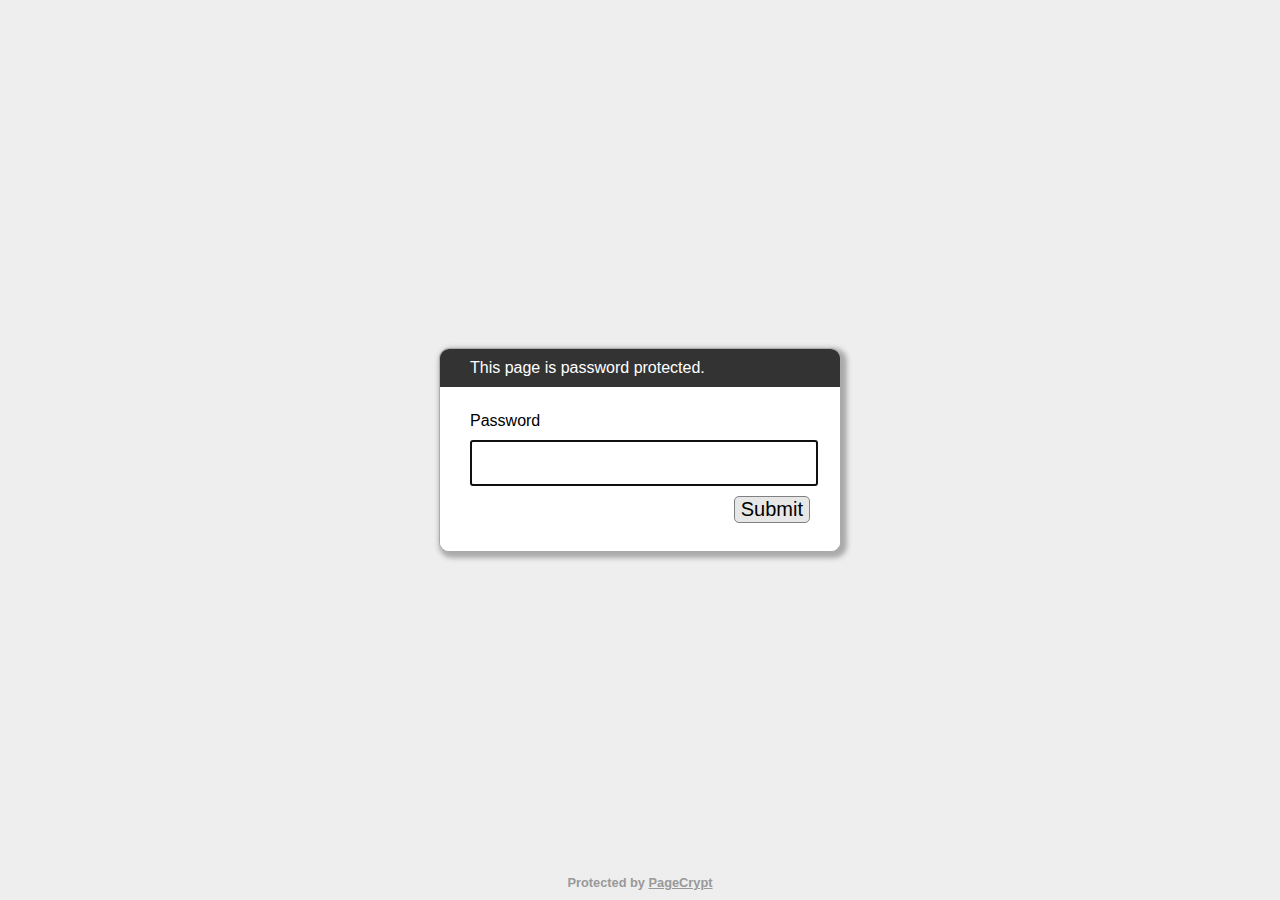
<file: indexlocked-protected.html>
﻿<!DOCTYPE html>
<html lang="en">
  <head>
    <meta charset="utf-8">
    <meta name="viewport" content="width=device-width, initial-scale=1">
    <meta name="robots" content="noindex, nofollow">
    <title>Password Protected Page</title>
    <style>
        html, body {
            margin: 0;
            width: 100%;
            height: 100%;
            font-family: Arial, Helvetica, sans-serif;
        }
        #dialogText {
            color: white;
            background-color: #333333;
        }
        
        #dialogWrap {
            position: absolute;
            top: 0;
            left: 0;
            width: 100%;
            height: 100%;
            display: table;
            background-color: #EEEEEE;
        }
        
        #dialogWrapCell {
            display: table-cell;
            text-align: center;
            vertical-align: middle;
        }
        
        #mainDialog {
            max-width: 400px;
            margin: 5px;
            border: solid #AAAAAA 1px;
            border-radius: 10px;
            box-shadow: 3px 3px 5px 3px #AAAAAA;
            margin-left: auto;
            margin-right: auto;
            background-color: #FFFFFF;
            overflow: hidden;
            text-align: left;
        }
        #mainDialog > * {
            padding: 10px 30px;
        }
        #passArea {
            padding: 20px 30px;
            background-color: white;
        }
        #passArea > * {
            margin: 5px auto;
        }
        #pass {
            width: 100%;
            height: 40px;
            font-size: 30px;
        }
        
        #messageWrapper {
            float: left;
            vertical-align: middle;
            line-height: 30px;
        }
        
        .notifyText {
            display: none;
        }
        
        #invalidPass {
            color: red;
        }
        
        #success {
            color: green;
        }
        
        #submitPass {
            font-size: 20px;
            border-radius: 5px;
            background-color: #E7E7E7;
            border: solid gray 1px;
            float: right;
            cursor: pointer;
        }
        #contentFrame {
            position: absolute;
            top: 0;
            left: 0;
            width: 100%;
            height: 100%;
        }
        #attribution {
            position: absolute;
            bottom: 0;
            left: 0;
            right: 0;
            text-align: center;
            padding: 10px;
            font-weight: bold;
            font-size: 0.8em;
        }
        #attribution, #attribution a {
            color: #999;
        }
        .error {
            display: none;
            color: red;
        }
    </style>
  </head>
  <body>
    <iframe id="contentFrame" frameBorder="0" allowfullscreen></iframe>
    <div id="dialogWrap">
        <div id="dialogWrapCell">
            <div id="mainDialog">
                <div id="dialogText">This page is password protected.</div>
                <div id="passArea">
                    <p id="passwordPrompt">Password</p>
                    <input id="pass" type="password" name="pass" autofocus>
                    <div>
                        <span id="messageWrapper">
                            <span id="invalidPass" class="error">Sorry, please try again.</span>
                            <span id="trycatcherror" class="error">Sorry, something went wrong.</span>
                            <span id="success" class="notifyText">Success!</span>
                            &nbsp;
                        </span>
                        <button id="submitPass" type="button">Submit</button>
                        <div style="clear: both;"></div>
                    </div>
                </div>
                <div id="securecontext" class="error">
                    <p>
                        Sorry, but password protection only works over a secure connection. Please load this page via HTTPS.
                    </p>
                </div>
                <div id="nocrypto" class="error">
                    <p>
                        Your web browser appears to be outdated. Please visit this page using a modern browser.
                    </p>
                </div>
            </div>
        </div>
    </div>
    <div id="attribution">
        Protected by <a href="https://www.maxlaumeister.com/pagecrypt/">PageCrypt</a>
    </div>
    <script>
    (function() {

        var pl = "MJEYr5VJN1kjbTzx2s3rZXQAUS44HV4Z6gwDvfZaTt9nLGwzgdON1jibk1GV262U3dS7A2D6/KpUcDItCdPn4vPDQaV2fk7X2enN+qL87ISz2KhMDBq7qFQjXB0xaLoCDhhu8TYbhodSJBx2Dlfbt0qk9UnP4Pe0jMZ1NnZDG21/40wJv6q23PE7/pqa52sf/R8jUgmjjCjWQsNtNG+6FME9WmtdKyvg4nQkQdmVO6+RRPqnOp6422kPolnLUF3c6/YUkyxMhT1qcm2M9nXx/Gv+fvGe4IstzE8LYxIYGaoxKtLfcVOkrLjajFjLnBgLPaIS0Ltw+yyY6jdS7LtS7nNyMtjKcTDm3yBCcem53hbF/zOhjod5xBLGeB7LrYcAfKvltjovCIWyi74Xs24a3PvoSBnVju2N3SjNfX1P8DWA+j6+0x1ae1CP5V6ipeYIMpKPmlKbGQd8HJf8mUWSgTTHxvXw8V/dUH2KKTgzmIjVMud55i1ODvF+WUSK5nc3wKJScBTsgqRaCPn2fEUy15ZjYkBU9YBQdUx+W9qlQRE7NsNKb75Fwji0I1aaknyJReLuhsDO/4FWRgGlbVKvBx6rtGspi/8YFdZMyWbjQ4GpMH7zJT8JDMTHlPINS7QmkOiJXvpeCrilOZtdYAK7mDiWY2V8y4mjcs716aW9TivbShkH0Z5Tnab2/kpoooHf834SonXMeYTsWIsBkCNFDM/XIgcPfz9y6NaBhLGHy1KUMpvQLKEKvlqIXkZnwzfmA7kNv3jvTGhT+j4bDRMSv8sWaLtmVv2DFHn7Q8o7RKaN3Ehv7l/Uwcg5NUIAqIK3hq0UEgGrsnU6TAy33w1s3Ordr1HNf2uW4DY1O/KEFd6ISVnvKSAydD/DQ//HTRsduQ5OhEaKpoWJkQTvgr1svhMXcq1FWMmV/ZmTewXoiP8NKRKEm4XTAgrc2coZny8SzrUvuNjPm/0f9Kk3QDSb8rpblpGJnMddq9JrumNbKV9d0cIwpLBZHxk29eGbDnxFfDijTGu15uisFJqj8MQqEl95m8tH5WWpfNwbSmRN0I/3jv6JKPfkImH8lC9DojOnwGAaZC2woiBMxpD7CgBikHsAGAjyddBl50+u+4J4dJ6BLrJ9aH6tKmgJ2GYL22IgZ/NVfB4ZHhjnXtB+kMi8PqL6U9+KS8i5KvARNddOd4CztQ1OONYKeQh3o6KPwYb9MAaWZSFzm1//Jm1q6WEsvkkSo2nrMyAPqs/N8xCxkQPWwxQQmimfwEcYM2/LWiPz6iK3wbyZu4Qm3OOm8uBqt3WKNczRisd5VZ2hLLuvfRZL/nL9j3NxYj+iVLTywMxVvbF03tQMjfp/424Q0d0FdGMVO/c5b+/oOaWlkOduajSSNbB0qMKo+sMl1Qi2eoQ2qYkAaVA9GpmkqkLfKRqbAPQj70ibn4S3fmLXCMov0SE7Y7/O2YOolbRCu5HoMMVte82zSD+nrqkW0S3U2J6HpaTDc6L+LjCs9tTXs2AbVblH1D24E3/JF/XiDyALg/j4JqeWO1s3Zxn2CcZziWqMnI5yoyN3An0GMdgsB9Q3FepvUFdVPR8JFygiT5rNmIf1jG78abElfRfMM1iK7m3fRcuXLMnsR/YrXcwoYLrjGztcWMsla1cRPLLoFfBI307T6jGBrjqSDseQfMOQKev3TV9y5aqDNYPYfXFGRBkpdjtkAJDxI4yh7/qmA47Y4z3BS06bm7uY8nmlfrmXa0HXBR0WKsGbMNxymLOZfA2CStHIBKw1+CaG1aICeQ92L/A6g5oaw9NOpJHAEQxhzEun8IHkoi/UKUex7xrHaywp+1yQcEJQ4jflNoj1Toq0Ua1QLac4m/4b/bdSbYrwJkSkYcKoO8wOmWDkZFQLoZTyQcbxylVWbuVpBR0igdARr7oIe2hpHGW/pSdBD3Nm77RxtXojK8/D26Ih6157p99bsesWqy50DFset3Xfu4yIRKSZhy6noHVphI2veIVPHCSI1thNP9BBKauP/t/xGpaRemIMWbb3d8+u8XsEQ8ZV+Nl1vpRwMCmiHRFYXkoZHiqmHpQ6jhBvYrFC69qiJdSvaZT6ud298cpKOcezJ6YODCwV+K0SLFykJeZaN4ahWKzJ2LvyVkswpmDiuN8+fX9M4bTxm5kE5yvw+I4Ejy7fu1GcJjG+5bhyVMtOIO5Dd6qBoUDDO5U2ioFkW0VLDObJ/VS1ZwfCzMTOvGeox5vWwxRVMw8QuaZeBqjaA8jqZbza2oKQpmy7wW7Zemvrw65gnAX7zhDa+Gh5My4UVK5/0dAm06xKjJG47JpsBm7D43sygefPpFNYZadbf/RZ1vtlrlnAYihtU1LIU52w0xOtSa7jpHn/l9Dp7byTtIBtpt9UtxGa4JgsLOQ9cGXQd9H0TupNHm8kxBwVTu6RHRyQDTKrOHZKaZgweKjvUuG2/dRsVoMpKq80FhNathgZMeXnlkXRkyNAo0veMqCnkRXCn2z+0beVVgPE6vkTZ0eDwsJGPI7bV6Rka1KrWewgXmjBA3uLSZcNxtZkTAZeJ/5tyBuZO9oGU8x+c+FyEj1Z9TevobVQg3IS1no/T8L0HYsjcMp89awG+A4qjqA29fx840WbNv56Mr9MK0SqRpNuoZn+Yly79I3XqQfVpz/Ce60QQOBvkbDOMKlxjhRzTFZKFetLZcpRxB2pY+hCgs/46bn3FKTYbgEhSr15QKCQhbBiNZFXERCjpdp4mxmBgeA6D4AIpXvRXm+d49aTHoRltGeQE91cmb8jD5gXgg/GejG0eYXg6Pl8jUlH91EYUf8za2BVmHq4o9mJazXCk9uk33i5pRvK2OOuKHaiND/pK4XT9LNbBmELbWQpbdjUfslqPrCkgimYQlhxkCFklrDMDA38GlPpfd1rkOsJMBAz3fmBPE/j0X5WbvMI9kibS57ZrO4V/OcImbGQW6xhPzE1CUUDsnixvXmRTCqUL3CvIZyDRx1N2NwrclZI5B71ip8CfQuvLO/[base64]/O3/EWd1itRG7tOPgjnavclPQxen/1/y/K5yPsohM8uB2dCft5lcfSC3XkGseVvhfNnrD3dO0/sL8wgmc3HcrzIvg6PPDEHuBk05h2zeYJuaELrTUPnmpCXLfuuJMDZJaQi5/UGlueLgxnFKRiGvqHe01Z0QEFcPYDSvJIFP/Jznv87skb6q/Vqg4O/kJYEfXoHwVDFhubcXFtHebqwC87D23gVr0ONfPDL/DaPnLLyovK1RDluUAVmMZymu2G0TrVrx36qAQsp2o9qomPBgr7r/afFgbn/XyAsqd0dSYz9Ai5MpTObVRHdU7NFIcd/pU7Dpja6aMsZ+SVCMgsf+RzQMrHofWsOESYTBG7K1B5QrqBiaw+V3YQ9LtdVn6HBGrN5XI1QtfvL/6ukKs24o9208Wt5MUx/paNySA8JMcl9oZTG7I+rfmMyP7E0QmJt0kbCI/CivTGUgG/hGhTlZzeuOL5GhcmQHB4EVEONCjk3ztIiwRVxVyqQ4saZIpPmRlZBubwK+Uil12u2c/ClsYuqpUlNnXgy7gv9nxR+JktShASrdVzQKk+skdqkQ8p4ZqwPF8piBujQ2vIqQcQlyxjVFqURsHDTJ0V4bT/Ou7wp0cAk0O8pkPVo+r+bAC5dfU/ao4LJOFOqjpg1EpwumKhJWXBpWdCR8ClunEcuA6QR4jiK6Sg0g8gT/Q+jOVj/o4/vS0nxHj1EUNvq6A0L4UyRD8tzJthaD2Rt7YazhEHgc7hrOwY99cNTcujY7eespZgDz8WpBJaY9yWr+m58gn7eCdN4dMxEbFvbr8hdSpGgDCXJ20/GZ0og7kiFe7zyrjMyiZxyFdtB6/K8sikkzDp0sESgOvBNG2EtCmNSHrL3Pf1tEiRgfbWYjkSiWZN0G+8Rm5zHNy3B8EiCsAMnxFySJy7sekZwn8sfWidLMLMALlHtlNXMTWwgbUdU/I8F/N1Rfkc3IIhJ578pLYAlE+i34q5IYidVwwHpjO4yRsqw0azWrhso+oB0TPk1MUrz3dtepcyLDz0zlfaXeyV0IUh3EDMDsYXgLEIXn6Iec4+UyrlSFg0Hioz3qmk9N6sjg9luCTRw5GNQBjI/Ej3DDCziU+Lm2IFk2eMdt55iPrru69st/o7xnQKOXsxWCAiLPptThot9umq1OhQr9JHvyKTearFFsfVGELNUM8eXbKZ5v1QpuNr+w4e2qB1w4G+YE8PFDWDUZY9ABQ8xTJvr4nd1dLStzvW8XrhehHpD/0HwJSrJw11JrGzUqjP8Gg1gBmWRlL+FxZ7mMGiZP/6mV1aFjVkKU9EMm04bTXkuAdA6wlBP4a0GsPmIggophLTFXGL8Qz0zUw+lT9q87DiSPn2IlXQ5Rft8Z6CHrNHRwpE2XTyXbIZrzb4emiWpQe/KDRIb02GSB03BUuGUojLvulkKmy6QWnN1rwhqWdqqQIYudPhZrDMyc+dD0aEZ0i2OsXjv84M8YJZ/sa3ThlaAqxkTmDfKWUYzL8WXaPHmlwOL6w+bGmNiRSPkvD0n7BfLTjbYVWGsC9Pn7kQ9xIfe+i13HGrghOYSHWq/OFXYB1S+lNFVCm7FwGeGiH1O45ZUCaO5//DZ8MKwnOzH1GhtXpE/tVnyXgkxnXqiZhTHM85hM7tG/dvw8BLdJQe6t5gleHxL30BHWqEY4SxmIPDyXXGhgWmd6d3O4qhbacpcaqi6YHeFHWuogXEqSfrwFBL7KT/cjpCvrKjsT5EPaSU0254+7Q36YWVwhwmebT0yGKZzMm4hN/QO5d5EPLPLi3EnMVxW9834tsoFGH0rDv5AzSgs4llkAWq9LxJ8ZcK3X8EYJraA4NlKACU6PwYElujikNKX0Kpa7Z6Fj+8h2ARK1LgqIb1U0ti8cDinACIx772A/beRsVP0XJD2+6VRK9oFst30JE8rCJrwVKL20jApQGUtd7pVS4z7sOntGBQaT/dQ+c84z2Y7P0aUnILkMl6Fx/xk9Kx9DOLxXVQ5V+c1uSr0ko5aXVYuTDLNiSdCeL3sKkbRcs92m/rz3Hl71CZkU90qDUxzbZPepEYN/d08wzumyEQTJgXs17wAdf+kWoemNAqwkuTZk6Nq135UtMUSbBqHi2m7+78m4swGBriIHtwymFCsCPSo9DB2j/[base64]/4X2zYC5/yaDqyK+vTxqE9cdqVRJDpOz58Tic+iqftd4QWEFFPGDhcBlLctgFbI8EvJWhg31SBoHeeX3npN2e4LEf/kvwXbGcp7MisCY9CmhMWFl0QQU5BQpNfynvgdyXoxRQL1uK51mQ602sIAOCJexkTHODg58xebYev/[base64]/kKp0Y1Y4AUS8ICYhIy5l9ElVOJ53QKV/zyVGmAwo567QMGXBHFu0q7VpDMedlroATteA37cSCcofe8QtWu7j9FKVaJuyvoBrk9cLRkiydlk1ZoJpuuwVGemiTpVXrd5Ru2Vl/PAHuguwkbPWpcK5Oe6/G55OjoDfGjyuEVqqRjhk4Z2RnSsy1WE5TvMkAp4wo4uUEN5YaauL90WZ0a9q4Baa8kqYuD/nKXEaX7v0eldXwaTkSk5X9X8toddixSZCPLw/TUmDAPa2Ouq8rP1WjmxOGy+RA6mtDZ0ezfXYqei/aSO3grPdvyfvHfpr6Szv3Q6aq+KBuQ3ZrQmXazUjkqA1McWI/8GaGdtC7yG5Low7HfPd6LH8YT4upyDeEVS9G/s/xGGFh3+tHmTkmCqK4PmYhh1l+AYv6FM7/8bVK/Th4gQYLnbIpEjspRAUGMbU5WyFH1FaGpdk/uwkvpupp7Y/Joc1Y/2iHfTa/Ffsm6RiXJsiUoBOZF4hmzIlfI02TP/NrwCAJ35VeKa5KuToGq/wYYf3HKRVxfq75I7itO2qFrP49p1HIqL6QJKM3QguaQbZykFjG/DgrpqP5FbXZDWf7/8PoDStvq7mw1IXKdMjxvEdlbra3cHGVp1ZSQKKikr+Do8jlnSJC1eHQ2HMSTjGbJC/ESsfL0UtX8ujdsrfqzvkvYEVhH+PQ+Ed1CjTUpaf3swGK1uVh1ahglSb8Pk34z37/l+BHkdELXJR4Oybp39LdedYpcUt18HQG0kkfqk0m7XZag20eKBSCkBz9UfVSt1q6qR6cP7YaIYnKabaAO8AOmDpMbEE6WpBu8w/I464RiIsbyVbQTjmMHQOH8y3uX2jUQTPjBGWZy4UEula9XYZBQsAhe/CwOVmhpB0/PlEVNyNt5lDzt8gvQC7dokGQqn8WBJBABw7xZdES1OvzWRXFdlHMwkGnkr1GOwQ3ugk4fNQoTSbPO/VI40YG4K0VMMPZ/w4IR0c8GhyILxbQ0aI4x8UHf1LkU8E6CQO7LliHs5DGCGmcgcz34hbAB7HQL6FJvFq5+FYj+zCvPnDXHuRYVFJOJBwYdlAOPcFEBbDckEf7E21ti8qUiRt+auTlcpEoFYoXrdekSAWIswzKCLbEZ/Zfj8gUzb+7Ju9J8bMdlhefoQTaSO9+npiIQynCMtZ2cx9tFqab6SkaTHFpA6MnvxRQaReLhtbtQxvXRGspTRprBq4TZgF2UQhm/8I5vKgOBYjj+pZCgLFdnEpH4hGErvvlHwyCJ8Lp9owBC6gjLJt9H7AIaX9VzTRy471DUBIiqYVHq51ooXpA3nvBKDjkWxWvG/H4Jj3Cm0+LanyT2KnUUdj8CpL6pU3CYNGWxxJgb8VI7W6juBh2jdOEr9FZaQ+Gy6iGh28Nn3QF83P/BFFwQ6no5K1B0aBMhFkrQVqgDbnNshzXupfvDEOyfY8naPW0tPjHTISR7glWhqoohMPPOk37y5qYt/JUMRLoAy7IrhUKgprr9qmeQLGyXyWKumpxPiQSisaEnOYCJ1wlrpgbw3W3xpVIyVrSPl6elXZKoJj2TvOVExp2y7G4OExeKwk+/uKnjLYS/H3I9YOPqiTVaesAX56r7Ocezi+J79mWeHn55xMpfNX8VmsNMpqTD/u2++WqAGBNaDLsY2emjH+ucHE5ZN0jKVrWkS4V+NNeWWV7+lFj/MgAhyGpaEQPerxCInzX9IkHV1Vfcs2HaAYDokY0YV4p9hPkEyHVjaPaZI61hpHel7hV+TJ/pgVA68+NAixqVuB50XzNJszgdQrjU36FGR54j6aQ6vhNEhrWNndMe8FjRHWgPt8X4Fh66o1iahvBuZhMYqWRxFgvK/d8oS0F2k6rP95SvRBeP+sYNIX58BdCkLmXtyTR+Pxgg9edoklP3KHU5Zw1KUCPeHtZMSUcNP3xlQJauHuUba++CUvT9lf9PFOdTe2GGuETjbQBQJ3bYACNGh8F2h80j9RRTd+37cVvFFfytGWSGfVe072fAMNpCzjWRiP9VjrBGm+74nNDw8/wQ2ABFJDxO07JyvIsQhRmidUoMFuNPJxwnb0pJAmFC8w/Hswd6Vg7t1odhP09PYa4JN9Fw9RS6Nq85GAwmJkfx6q73fzPMHqOjoIk67fUsQtvZSCwqpekpVnSigZu1b5LeoTm7XHGXPpYWGaeqZW1tc/tCujOGztk/QPqg11Aa2tWFmjTDV8xRPSqn/VTlup8genDbeEZj1Pq73OvqzSuogfPRklNjmMndPmXEPXnHG8/0Y54Wzblimtn7Q7lDB3OqvgtNyzi166KlSbpVO4LJCM7X3Xc5wB72rkyXnFcPbY3f98f35pUkHHPOmeHoCbl8nkoNJKTVb96O8+7b0Y/p0pew6Zj4neJ40duiBCTgXo6vaxkBgFgMcxIZMFvyN2EojVPZ2vBTVlseIy/APN1r7TYQ1SRzFM+AsThZUriC+Fu27sN/a+VNSDD6Fo6ioXsw2tCjy7PuC6IOCNDu2giT4fTU7XwinuiDFe9QK7v8bOKLTZLdbwHR9I2Qk49Ba1lyJE83+cyIB/l5/X6GHhuoOfQnSODmFfcTA9tyuFTz3hTh2u0TB9dQH4inYVrGob0zrvsmC2wT1Rx+Qd8yRTRPBU8ZaJLmNEGDc7dmwKvbdIqOvpfs/C6r7KOaGOEcVLx3cvVQkD+sMYvVT2o/vLsAHI+d/aIAdWemgXTKXOLzj5YC6qShpoghtzHR0Of7H/iEaA7anvxPKsutTy2+NKL1UY6ZzregYQLJMYJ3etzkq6qJ4u6oA5AI7idFhrqWZ0tny2bx1RMm3azpzJ4BV1rJ/CHdlC9bDdkCrKCQ+RUKIli6rYk1Lexf0RdDt79GQEysCpv5O3t8LREi12Sqbi7+V1sHLApULGnj4l//dArDgh7RmpBOYCMfYMyf/S8+0aIQJ6LmLVlPTU2BZljhKg81qzsLLbuuulvyUoysEP7QDSVyKzdSO2aZu2OmmaVxfuY1LZzqUmYfhpTaV189QY0ESzzXAubqEcMLxidaOsekKavCTp2/[base64]/XSpOPoCXbS9UIzN6srx8bnvCmZd/U+sINNvYD+TE/xhfoT+XhDItuO401sZ3TDm17UYLeEbfThOMy1EgY77BpniurLojqCckBiR4NEGX9BJa3TqPblsRdehqNA5CnNW8Nl8zHF72EXZ8Tx3acciHvnk6fwhDIu0GEKuWmYwaq81c67vnlJdibh7bpDzLIcaYxNT/LIoODxIhzgbYE2duqy1ZPVg29Lt8fXXZ1P1qiesToG3KlxdbjvAmmWyfr189qSWlIATcvlADOz4snjrjpdCT+86cegW2ZRXwUGNlPxHZ9erWBqTJckLet2ESI7TGPzBbqpXK2NK5UjYubuyo5e882PGZrCthXnV3DkfKZeYN+VLlAMqWlvxKJN+3VVrom8BmH8y/dvSfEOh9S/WIueVTdqhaD1DOBPWUZl/4PDVZoBPGkPqoYP4CeNV00bc5uI3lXk6yrw7H/IuaKzTVva60DRZpgAi0tWLt05waYoJEDaNjtcMQcjvm5nakSQC73fWjKoaA0viRCsKo67fxee1AqlESDn2yjRhOoAUvk8U96aaM583bJpAAKUamkhtydc1Xw/GQtevaISHtKXz5ks8h4MHM1Ip38kRv/wurCfPnbo3/OvGtp8HrT+36SzQdkSuHsfEu5v8BFNWsC41QXhbZ9hvbKjat4fwxpp+3WBMQxnvvngegPEg8rX54If0ShUBPapz/yrnRCDGlqTXwEO5YNRcUFpCWuuAzG8j3Ko7jnOddfqRMoMFTc3PO3jlP9nux446bBzjplGqaFQ8rtXwLFR8CmOZRcRidw7eaTef9xrunuDfTboXqYTIKUmlCXk10xAhWjg2Kpk+KrO0jHThWf3A1JnFMhKgPfUAKZVzLCJvgWovT/ahjUPhEg0D4bQa9vV6mqDr1MhqMp4KiFlV4GCLBslHrlv+15H8wsL9E/o1KXlZDtNCTM7zFFHw4Py1RyeCgWHYzYe+kFInuE79Tao9yHD7EcBVOxodk9ih6uDbF4YSgab9nZ+fBAdv+N5AIrdNKMuMea6H970kWr6IgfQBBm9NQOrkKuUOPQwQoMZ9D1/[base64]/so3/LikfBIHsgWLZPW50BoLde9HS9Qvd6RkRhkq9Aoly7TfD3PSgW5rPEV3s0PO6He0RYd2kIRx5skDov1RInwClF6jGrw5BDC1oC51Ss+TMUG3YiJFCwXGeHtbPgb4h8XgC/eerp1zhIUyk+kzt2wQ6yGErMftqAn7p/HldlfQgyaDRkVk3qAZvJpGWmEKpJmXZ/oxzHm8M/otWY5lUGXOyRfyk/FDN73epuxVrBirmN0PXtpCA0tm2ZdKfXbOZ/avFI6m/F9EE11suvJPt+E0K5VzsisluINZUMiEOdSeLawVBT/GZjJu3GkVNmZ35E0NVjcCvVfroGNZnYlGHtfQafNo4tr8zzzTCX3TYfFISizaNBpJ58T9u0pI509Ul1xH27Fh2XJLu9RDimifCxKwX5rhuztFe5jZVgTZlNdmW3EhKHuAjEzYfdFehOLa+WB77fyBt3CMXBjrRbPWWwktnV7N+ktZOCTxAH38D/Bi6ZXzcE8WG0sbciFw/197Tr9GmPFonya0nvAK3xLdwEKrA1oSxHTQ2v0ibEIxz3qm52D7jaOjn/lHEOu1+E7k3HCrX1nsKj+bPyuO6wLLlu3sMwsKFcQLSXcchugOfrbqKEJzaYpFB0wvRGzzoZE5x6z+4MRHJE3lxtw7J2GrL9DmyrqFhR79Drj1ZAfASDSxact9UdpRLOMhwI+Kbjjoj5pMN8R41fnZ2A/yeyLyd73pLnCZ9PTsqg67/aTBwiDaBP+e8ATRvJZCniqQ1MR7+ZSmbWoM1MsTWj+j6itzrqfQAQDMEZM9+0HHeaUoqsEOAaboBfmjmxNvfye3fIC12Zz+n6ec0i5KXqPNuFDOVQcOcdVdVo0F1kV4r8JpziqzrV+HKllxdd/J8ZJutdmuXdYxenQ+yDVYTE+Dn3MEMkNwXykmh3mKQADk4sDc5uhgk1Itvpdeu77GOqrNrBfw5tqffRSCn9HwM1ri5QPcRToCUa31u3zbLZSEnr69Z0/yZYfDnQqC2SlSSnxrynQp22FFwCzLhP+Xd33mB7dCuyWVmnsUxqPiKupW2/ZWf529GeNUWh9jjjI+4oON1CPtE4ynbudrc2pEJvl/gDSxzb+GguodYGF0wNhfSX6+WG4nGImys/GvBi9rdJpdZrCOr0EkjViSHyh0yMW5NvYjcOOv6N4h7yEKBTqfEfsYUyx6Tw+/ztzpCdlHPj/M+fWq7mIkT23Z2QC2lK66MjX/+GCAcCvdWn+punPYHgk/UPobM9XgFoKoaZ+kW+r7k9s2ORub0kuTFmqiT/eXV+1XgJdCK2JPPh+vD6TX/HMY3G0Mc2gHlyxgnvsKl+spVdNI/ws4qwEg/Y5qBExQVcnP763HOyzNG2EqCGJYbSb7oLddAmizegEIBxe2bOOE+fc5Y0N1yOJNWX3FUZOwP4l4LLtTUkrpXLfWSU4+FUld2AsB/8wCxaK5Rp6n5GTLa+l9GzC9AKGF+MWFlJZvkeSf5x21XhNonDyPqlVaAXygEV6izGmVxKjkp68lkMPlTWaXNikXIxm6eqf1ankZvvlwW48M7+qRCyPMxBHLZpG0deUcWSi3EyVUzP1rHvbAfZXIcE3IqKVXFzV/KrI95mo3VsNSu9OvUCM4Gr4jLGsgu5fwPvio1fhDuppCq1HxarmZVqmAU94khg1VzkM5dACeM4hlTy1gRvRNXPfjQx7ACQcmLoPd9sANoAIbvR0uUmYQYpNdo8Ldbkw61H3dgp2MLbwaa/KWA3pXUmiqBBadweA1GbBfPTtXYM+0URfDGssUdb53jgdl8ouq5XNncjunclswLnxZO85ebY6+7gA2K/v8uiYSoH4oSZYe0lTB5Rs/rvgemJP/Mm9JI8X8wwKnpX831QTuq2A4eMiQNMKAkHdZ0jnG9xaYQgbQ+SW0QPsKIeUJqaAyvYh1JGbQ1n9daSM1L64crJ7HCVZMTr9rYlYfM47zSVP8dJdJ+F/yAiT5VatNjygWEr2b79JoHTeY/Ua2/3CdteR71JqiS+Ca8WyJFBp8mvm9JenDXBEN4e1Mh+d4LUQZklPr7IuFGbxSL30/9noG5SBz651RLk01KkJyR2VxkXeG3YYRFUWwgU0/h3mCbNNFQ8uWIp+ix3tR9oV7g5aA9wb/qF7nxI42EPV9R4IeZXj+W0KPKg5uhnas/N0zC5mSmtmg1WGkA7LZ1JmimOXqHhLBJOq0ljpMl933j/IA2KrtZyqfU/rT52Ug46dlKGvANo40F+B+P8k78lhx0Dvlbf5mMV3hZo/rZQ937fRANnune5hSArNdo1yPBp5mH825cTW3OrgBIeAqlq20rxSz3VQ0n7/2iWnEt3+zkfn3HAs/9dNmKt2BJztl2UXlwPBeKKBVKTqwgjtKbS3764D6z0W9GR5qJG1lYk/zU3DRNrBXkCBiV2+sKbGySMEqlkDegBJSZAo9nDpT8YZTvSbILRgpSGjoZji6Uoo8YJs1xxmwD3G1909ynixReOjrVlKcw88TvUmSGqvhtcQbrNsAODxGjtaG2Xopbwpo/Xay707CuWBuMiyE6+81HYNTaYLmi6TV+EEvNwwfEyHa2PNJdnsudVkn/4b37iyDNaSL2WiMeWN2ySPLZjxvuojwKbTWAVMaPF4MLa/ADTcDpk90Vk0OD0NF7P3bVbCcDkHBuga8J/7RGlqcaGGE+XXqNCvOPC1J/rB0PgYkoIGTA/WbGYe1KhBRK04W3M4bdtn9KYI33hv9XMRo9oAnvVm3WrdTi7pwIOjJq9puOnn8MmPM+ojRYpSieDKDoi7KtldyVC9StRFLLvs5dA6OjDdyN14li4yqaiodAmS6nbFLFlSoWfs3aBpcfDLYWzD2fez+i8ULk1m8vUmVz7DZIpf8ptrVGozw6jO6qQX2Bvn/qboTuiAzOUhdAn7miJuq/11XOXviclfaPPceTDlVw1GOFiHNgV3SrMEhQFZJ5XLCaGEoUOo4UePhtife8GjvPSZNtOu5Kho6TzxmGSrO3RNCM5eDBMXio60CMw+mo9f4Bmd96fYax1LEB5nh7FpZTA8NWYeBQXa5jETrJL+1Mj7FIX7/ZEknIzG5z2ep+B7FQpeagz7TKStzy2oH3hOwDwjK6LWiq6frCJ90f6QQkiYRTXzkpFW4BDOjZXCnVc4d3iZY1909ZTWg8TtUAJNjZgVSkqAFeyqkGwCXDdu9AruLGCTUjKXlVhPhHe0xJuDu6xvUwcTgGJkq/GZMAF1z57DBpg/36FIXeaouAIW07347JYrHsAJs1XATuAuohnYY3sZiMUsPJTYLXDs6JS9TFKx84WKz/JxWuwE2AwQT1JX2XjS3iqeL5/RcH4gVPGhlus6JdCAZ0OgAGvSzvL/16NjWKuLLghBF5hSutwic3TSzJrNdz8LKXNcVqET5sB2jP+lig+qdqvmjIgl200p484ajf2upiBygYZ8i8AW0aXyb+SG3GR4UEqQF3vbCIP8nNP3A35iIoA/iG6IspnSC9O074UZBawwB3YJYrxaU1xQDkgKo6Y1Ncf88fM7uexGZtIgt1aKvscvHbp52dcGbi0DiVnTawjjjcy/KPJHI/odnw3iHajNEuc8FUDuKYxFGGmhrHrt1uiuDTWl6c2fW3zaWvQo07L5QPuOwutK2S6Tc30YRhjQeWrh7fwFJkpgQlXuVPzPDuO1emI0lvfVPNYJXQV+m4g/Hkq2u+VYk7JrMSSpr8GCKC78tysskK/UgMbq2M6cHFbqrYGkcBb0uskrS8isymXmRnMwIRHMLd2bW4xuvplnvyw6ViXOXqJjMEUnjuFHJe1TBCZcYA/ntAeoD+AiDxdO81mx4s5MmUcOq7qlmIfSIW0LZUBq137ItT59bJuYdyxMppgD8R/G3DqnH/H+4EwomVzmCZxsCejCVKL4ZP/VCpe69E6aTK2QC9+LaTw9ilEs/[base64]//P+z3RgcdA7J+skcY55cuAg7pk7E4QHdWvePxjbfTvF7mF0iSOdsYRdlHfrZeCjUzPmxh+j/H/7VjvHRa0BSQxgHVpNKen1UEOxTIXxEGdO8pHt8kN+Q+GiL1dKLKf0SYM/yakMGVDor4ruLcTsMJhgaT5JY1N3niPh0fEzvG5gpoprXvN45jYCuB72NjkL2OzcgUdqUkZstDC1ivqrdOT5Jbmq2A6RiW3vW5VSRpnGOW96j+iEFCL6KdVP6/hHTc04LBmDUynKb+OZL3k0YWJ/WK4Uj0lwNp0RT7/uZf6RGtN/83wKaoNJwsuIVAJ2BWv2lQj7FT6yU0a5QCXu04uKPFxZkfbE+gnAEU1yDvA0To+RvptB+kEavebHcEVVUmHVtrRmOLszy4OJ2iJ0HbP2RyPm/ULBunw3YUtJt7oF70aaxDUvjaG9Yd15gPek4Q8s8HE7NhJj2vTgCY4fS0ch6pYkFiqFE5in8nDmTaJwYlm27HTNg5BAbWFakdGwIUFWyTZvoKWlPHTifQxTpWubWBprj5yYAP0Ae7pHJlA0UPnW1VEeH0/1ab88WAPJbEsFm6LW3wBSbNXIYvs9BtuH88aZO1f3HNaFtp9yo39OVelm3A5s7RRxK8RpvTi0VgDRK8vES62Hu1NP9v8aXvMXUpQt8qOsCyS/wPc+9CMoCaQmGvVbnu+C3q5106ASaquJrVvG818v+RAd7Vg2QjkBz8YEfJ1X0IE3vfdl0MIjxUVAMJddpCJwABa9u+rZJl43uXzl/Rc6eYLTuH1WXj3cc+29DR1/Xrv0+m2VFRtw5AUTzf4sl5d9FOBNAewXBhBbGunFtqImscC38jvKy3Rws6nx2020oXGU2MgI8VTEG+6NbGrFu+qRkIVrhHzwZXTVFQXZejwcON7dWWtFQeII+qH/6vpjR6Tv9OhZkan5rMaKPK3yEXUqw9gnZpXuEFxqSfhBhUCRcPXh3r2uRJj9akHQiV3HXZGRxYqU/pixQgcOsk90+1J6Ri/w+BKY25RsP69fuSzXySeizBSZ/Z1hHqiLUpqcBv1cIaorzKDgor1CLURLlXRAk9Qx4loSdo+u7dDx2ubsDvWOSsviEi7cTGIbGN2cnzjFZHN1rGOoaQBhNhvh6vgUQak2psvbhZCprejMsSpQgYQwFxBz8RkctgmvQ6BjcmsEC7Eq2G7PNI7UFvn7bwwMMNNUpd2EadyuvJ2YWTCm/tAna0U8cd/N1O8ShgPluR4wreLjR8/hNAU0OYDws/Yzu2sCguG5AysssSSuVaSYqa+686qqL48N0sS/KRBPsRJIdxJ1rYeNpHm1GEXvSDrVxP33gaBRdwKhrBVyrzC7nkacpixSmGc90xXER2s4cg4uMvjtFjWrQMfNtJ0RcVgkniTZ6qKCuQOHCPQJbUSaOLoXgIRvd65t8MCdm3deZNaN4H5po1WYnS4G9au43I4tR6/MJUnVIlNmguRLOUvCRJCooIjIpGxlm50pS3q2giG43wg5DmAMTNteSdyAPADgf5CsyZH8NGK/6nAj9e3OXjYiIEvHmWhxCOQSe9J4BQqxk/[base64]/ppGgJluZki6gMaY2uikQbEDLvCGREcn9FzihMA7DiXZ7aBn+Ei1jL6APFiEtahRfb7yvBA9v6JpELz/0/+E+4WftxLUMpZQ/[base64]/BT3gsCTC5827CeAdUIOZqWfGExs/y8cIB1ni0iYdkdmYpfCEgGAyubgkqgjJ6ms88+NHHLVFVlG2E2/7/IsL4knTse1MIDq0Ik8BTHTMrbpVrD0Ca5n6IazQRFFgYuTqh24FtnOfRKDQPHIZngdquL5iWCts4+9qTYzMeZE7uIK+MuXxH57va+OQjOyhu46EkwgQkg/UGNMc4JVccO5garaExxUm2YtH71q/QhSxmV/WIeNdVGkMhz8xh3bHiKcDuQfCGWXN5kT9w+qLCK4oELIzWnLi8uAayVsttws33cT5lGkNqiekJHt1Tqv7lLmVuYCbMGZ5heF06Tgcc8Cj+4wkMqulGbEoZ0N58w+2pdWzcJDvICURodwLGjcRtYfh7QIdtmpsZ/AhYPTP3NVAITys/5I71MXvMd+H/ZrLxxGklVi9+GavokOjjIrAUabR3wjbAcShOy28flmiztl5H/5HAzexO11eLJ0QGmsRPCl+nma0+jSxKWWKr24mpPi5UVq1x5oE/f3qC9Vtu71UxyJx51HUoVXuhQbSPx5BwR5/lbXFO+lSassB91r+Ze+kNPmTQh0SEk5pqqmsMQbTOQtLp2rn2w98+SkAZSctwyp7SESr3LieGnNACznHUw5VNs7nQgiZcTTcY64rBKCxnaoUaeorlp3SyXH/9c/qsDFg+OMo8UbxiXe+orwPOjCA61gMZNO2oKn3I7dBVI9DCRH3eHeZ1YsqsauHdHq0Piy7xMR095F9PInwlA4MCwG8EMChBiJhOljw8lbBz3ApaT2qj/M6Jg3CymEUDjxV/ISpv7cbMCqrmlVkKof2NRktNcnarZSBg75Bfz3YkW4G36rrd+F7pxzG2ANI1mvBlY7zergtt6Hj7IQEJfT0AL3lNvtl/6atpUECj9ebBih+hyuKiVr4rWs2P+7CzEQcK/H+CyjYplqEkcdvYFwuM4iFdgXR4dvadHqR0jGxap8FcVTjisWoSTzz/KsTAFRxyVcpHhux8O56wNXgdDgOsUBF+UaHP9Eu28owlF/nTrsJjtXCMTkRQNirOssA2H4guPLZdXJte9FKIAWcS2qyxUE4N70zVAdb7v+gYNbaB+HLqTO56FESHVUnU/umGjYvtXP/mVng0oZOXrnsi/y6pzwHd3LCu93kEheKxE6ldzrSCbO55ulZDfa5Js6521zgKN9YfYwFKlypm/gYF6rAKgZ4Xhv20do/3QP9K32L8N5lSMFKNVAF6DzLYZStYQ2uuZj+MaUU2WpRyrfS3zJTOgklEQy/AcPDh54/5x07BkPHa6p/3KKNCYksvLlEnQA4PyJh3sHXZxUROYQYsikFUUrXOxeeG+kG1OfOi6I06H6qzThMvVkR0AaGz8oD92UlXk9F1YMakVYGTKiNUGM5Eq6OjL0vy/g1ivCOSElgCAqzeecnPDIXY98mREVo+DsvgfURAdz/SwGsBom80QNP4uGF/yfEwa2PhcGOT8cgoHOJFDuFovsjE80R2lRa3la5ibQmBs/Uwqmde+SqtxvnmpCi66SBDkh15acXJl1aNnUDyHlUbI4ViksbqX8P/q1dY0MYXfshZITx+EyKM8uA/nuSFOabDSWNifX1mH6X28KQv5i/IFm4dsb6jFF9blYEhtUgYYt+caXhbxj+NAo8Ak52AZM35chQowPNCTgDxF4vIViKGs2qCOdkdartp42b1P6YiTix0zUj+Dvyh/j/+dXSlzq2CIG4iXXIt3DeFc85rQKft96TimCQXoAQ/bH/7eYw9fWhsnY1SkYA4xYUglGEqdwaehv54hdw9sGDD/yceHtalgQBoCtaMc8STY6cD2yzcELtB7l0rJMLbnKIaD0h5uPeWHkngJ1oWsax1jRrTZNZDC8z+JKe7nRfiCCkY/Fkmi5nEIjSICVMIseG+o2zAJ/6rNigPgWjMgNVhuAqO68Fe8psljxrp37NbdsJ1qhRbclHBoS0tjJqgjHgAo2fHuuDqTkKlt9rGANSF0PE5OJ+/h5XwtBwvBv33+iu+ONE38iO61CPlci4VhE6guXzMyUXlViL4EvtNYC5b3uZA4IPQNfT7L4iqHAgZ0FQlT1ccJtlB1qRVA5v9HwK1leT/AF3xqEHusW8+sSbM+GGXnUseRL8F5ISCjXRNizOtasIGTPUYnkgJyZaIzg0fTofqTA2wOLPnp5jv6Gg4mL/hPw/1AG6UwGCiosbkA3Dr3BHTkfQGzBNg+OA4mP5xikwmlDPAsNtxQfgwK/Ts3Ld5/7M2NU3PLWyq/8TOry8mdSPJEyMRYFaNiaz+FIYv/k9djwEB4Q275eUtRll2CaiZrEvwEcP/BRQO+WowBaMXIKMHcPtDN1/kEgmXIlOxvHp4DRvl1dcGmpiVw2Clxcktg0briD5zjxErFe7M2XLqkaApvVTaRUpOp6eBofYRQR1rq/4UG/I1m9TAgxA8GtRGAuP5KgCmOf5w5XpOkWLfEvVUxt0T0f0UEW4COwVn13575uVV+yyPLDEkAFDXGV2/4fjFO3GMsMOy5eexccKjAx4S/qwcA6aDghACPsWtWY6s366bWjsFKXGrRzKIK59KyCRAk5Glj1EVpsq6/i4PxtNkEVumkPVpf7MKusGFimhSY9yEha2iMzqpKDTrzw831uEDFl6Qi0KpReb/J3O3OJEcYZPgG1YH0SODbutefP39LSYq/XwO3yGFzwlLpB9rtcfnyNY/5FEyjhxWj+6tSK2iTi9bA89QxslOy+bVvtE7z/d+tnyp4CfhAXrYCUG/BSGPkF86IeqPQ+KRg3lBagH/1e3bpNoEKEyh91/9mp8MU1iQOyv2bQouggAq6uH9+6o1HHBZryXwuRn0lL/xJYqoa2aOHVgZCq0X/[base64]/ryEyLzQteqQcqtfadxn16HhgEwJG4k62xs0bphGchrQCaH2meZ3jFDSRSVdYZV3HlUFveAXiRB24nCUm59hUDqYkgfK7ShT9XGPX8honiAcnkNYjploQQthgmvxST79CzW+LSpPSfrGDpo2qcOtOa/YXNvKTTADRIIRiZGDIfPwUvR7j1VXbQsl//xV8nA+wVtPQaUPKRnR2Crjpjga+GF9Ekq3AO81K/5OYUBpICFGVOf9wRRu7q0mmcdId9jrKGK9ntIS91JrTdbaiec+CBHaQxOjs91y9uUzEIT012IsPibHV6tnizkA2U178yTFHaFBjI+Em6dKr9VdjCuNrYh4a9iZ+SsHA0cghOw0ffp8XDGoK6VozW909YATWG/bry60fLH2sEp65hLSktu4ZqWqO7cGHiWwVnffPB/avwAHCMhF3crI3nFLlHIDxim7BSjJkwDMhj2+6IucBavLEWkG+Erx7Byx0S8ZgSZAIGz1WS241t4b3q0hWl+jz895Adsso8Qp0KJRIMc7USHCLgMNI3T9JezrA+Pk0EVguRyIw/Q0RCILS8xtiuvDM8m2iE3Mxe+NqC+b/Im+zMGzzD2eNfS6qT9QLF+E4OL0BU7hqnh60tSbKqRQak8Gso0FEmd3lPlmflJiutKOKueNeZN9pICp7vtY9duymTgJjyInI7Kf7WZ2MYgrn9XywFVQfzHHc1bEfW4Tu5ye5d5GhoAQBpW/f7woKtcHoTLLrRVVKnpmqo6o2XjIDlTNYtVJE2qHQ1ki/csi861xjY1OErX5J1jyB1STsadVbVDGrcd/fwe+6QG5sxt4lSai0YLfjF3hBL9zAl0k0G9ZSv7+jDJ+O1Le55+MEuviogVRqxI/Bo4xW9OVV1GvMhq7ZMITtF7M/+2lJdo5qdh5/yjjZpyOz5QQUpAOAWS7qK88OKqRc8r0xp070HybVLrZ/hWQaQLxBc1jmMdzEn8B40xn5T07+jfPXmx358qvY25QzzB4HlclEWnqZ2U4bvo+/xLUQ3VYCxm5YkuQ4JyDFPGhoZuqo8XgXahChSWYZ3kKYWDBEV82H1M9QkgItB8wx3MEaEcnLn58k20XnUxMwIZJUCdFOkYycAtDP6fkE3ZBkDjuSu2/xmSDCXD0609KU/N9btM8Y7wG/lpri2oWSoDLT/g4sTHPj6FMr3I1N/Cqu0ZASG0W5tocf3rCz8sr3DlGPnN+u5McGutFzzH2fGMqGIx0n9mxEPjsxgFAd6AUeSanQkMrE9j9hiP9Hmx6IQ+p1/d7ByPoKd9IvFk5o22SCaGf34QBHEwTZWgudCodzV7RnPz78E4lyIDBXgWnx8lxpXaN3RPvZD6XoXDttr33ZzmwZBECADJeUrLVhmRkZz5i29sWyRcjobzp7ggL24pAkBCrRBBpsP/0AKVY2pjyns7waaZxIjBNJI0JxESkiN72XtzRjrl3lKQUjd8Sr9fYfDtgSL2AHkWB1Ns/6Xagpy3gHVtpdk0xqdgUliZ+kwmJkxdQPGqzCJodLRZICBMGWYm4+IClgROg9gN4GCryLhk2Zx6e1tLWOqgwk6FLuSxAgzyMv3s1ksSG6TB7JVYHMxUkBwox3qZSfIKOYS9684VaU4pAoApHrtZXPsjlm7QjruqIDzBFIApidI7hIElfqrokGPb2JaaF/fBRT84yxnOjMEM7oXzahO0/JPJa8lEoRVBPukeghUG1R6sgmaAVfAVDskD+s13ttvu0MBfjmUhLrRpdXf4DI8BvtsjPlZVf7/a7RifOwwTYHLQWz6BTvKZ729HCrxRPfSqhp6Ig93QVXarS5U8qyW47T1T5vqBC6gFhl23GhL9WRcDjRL9f3kdpTWNaFWRgD+QlnHCDAX8EoJvhCIT9+DqjVfAvaG16QW99IdIwBYa4f3q0jiktM/xYBbQU5wM/[base64]/zboNz2zTXKuk5FKDmKvKulRUrt/zP2Jo4uWy/h0YMyr/OxAdLYyV4c902lz9YieCFm4BTOVNrvkU2awQI5WI58o5gVFrF4H1ifABflqDv8qglbrDg3oxGQG4ZdazxpYB2tbho8xgF4YS6XMmuNwM4PRL6Q4FQRHPYCU30TKf/NeChGhRm4L7jOxGrojdqqx1MSS8TUgev8lCU8VR5Pb7nFrHG40eckzAzuoMU43ljJJuUXEd35fsLv6ZIlclB15+j6xZ35sgQqhSY9uFLfTwS0IroORm6KRk/G025J3RtmttXTGp7n489N6cRT3hyz+1eofhkOJEU4hkXox+OOvMDHPqTkFF4wwPV/E1UotUeXEEwnHHuDmAAgSwQ6fV+rh52luxKcIrVydrF0/1CyOuyAGUp2x+GJviVq8aMu4aJd/6wdA3aasqcP3d336vvJcJbquCHo/xp6iL/[base64]/QNChtLqrKd0rX/ZrFCW9FTjUOGoIR+c0a1J+cHtX2iO3gRFkrSNM2xgw+Pj6x7jZ3lOdugT7TJWj5caHJl182E2H168iBG/wTk60qoDPzzml41Y63QKKsWoddzWlOPuiORtlkpyzdcPcGiCTRxe4n5oism0DdUdeqccyqik33zHRY0IOdCmBwZ332DxkktXCXJVaqir6JS9D6ZpfdLzzQWoW5zTmYVuKcngPgXSRduNfXXTrqGTQE+snvcBEFZy37+Vd6xEfFXN4NacE7bQJqydFNeT/4lkfeV3uxCv+xFeQsmIpM+c9IIMSdWpQh7q3rKiYooctQVsHF4GxGaDXtmhYBg/Tv4JTIII0Oti6scIeriQQ03OosHmKfHT8QMIzoXiruLjshB7SNeFbCTvnXr6OlUKubpf+Diqm8wo3M1I/3tNaV1cbfuxHeOvSAGsdTrWbXMaQVj+tvdVOU9fqcq3v3kSb0TTXbGprg9APEtoHImljagQGboYs8ySc1RPT8lETpxP3BD+qJ9xOk9dw1Na/HS1xsqzC74GR1qAnL9E2PGyevZYXMXGZOJiH6jiCKWuudZRJXo454SWcuAZW97ZzovAgdmr+KzI75WIp2brp2IKY+p/oQIMQBBE8s/rddC2yrT2yM6Ch+L0wwevTaOXO0SVSd+pFA+bMu8zjpsaNhX6dSFOufPijXG+Hu7G16HUJqnYcXxSMIWMXuQ12RNOQ1ysGFnWcOJ9mvVTDkXEzYypxmDsYK0Zxm7BfGZuI6bzPE3pKt1ElgRgL9ACPNt+wAfAKSZmdggTgF/49DLRrASAYbKhVJK+31JErgbk512ehEK4hHYKvsf855jmjB2dPW7RId8lt6qfKgEJWUniauZVV0VTkJLM12BQwBVTJ8RXwYACbwKmGm56GCmu4nV5/kiwRt3MbH7nKRp6Gco4UTo1ovG4pryqIEksnfwN7xfXjBGCoj4WipQDULRnVO0cFTzEyWiABsMdh504HUWOtxLOwuC3A78HAKsaiXJAds01miyXdVdKZ3SfwllE2Xt+hrTLra6Beie5PY53P0VEr0CX75aO1OiMwufUatlxVBrkH7qX5gJkT/nB7oyuRp79ypTCQCFMThfg1+LX+hkvnD1MEP0ev2yBH0jh8LJpSfzJftbhTelpkI4Eno/xQ0eqlhX9m1tqqX97fEisPCcYvV3aygIu6D9RsDyCjISs2C3kRQTOPfbssDCK3zq5G2jsfHAzQ/cwsQ2jTPTsndcAe/1HcNu0mA5yTkb8KfrwnewtjXINBTsMlSNKvfiRxnNUt+tkwElsjkmOUy87Pz3wGPRjEqHcOJnXplUogch/rFdCqx5eNg11Dvu3DJHR4PFhNwtsqz5dnWZwAV/Jgy17LQVthqrx+qxTM92wR6LxJoRDdz0BPXKk98OMCGBthquaeXnmhNiWwg6w23/MXh2TuYzFxT3NgPSVNMef0bna1reoupugWAPlkW99a0SA7/Owyk+iCRdwxVDnxAwx8R25xjd/UrLVbBh5YWSOo6E0CZ58T/x6UkALadUpUMDCc76XcOGLv5zPkCTS2Qxdfcnb+wWCdb03mUJpTFx/YSB7zBHN7wVAbsu3CcxTjGqjTP7py5Y84F6J0QzTRy4vkhJAgqfvPUOJK8GRaRHisxoCSw/qFHEN3aQbtQbWaWpNagHzjsMT9tN52p40m771HVMPAjh/HEtJRe6/znKFMVgUb6v4KJkCmTl0FwtJdAF0/dI6256lAb+PF03xfhIbPVIWoegj2C1/q59U8JZ9Qs8aGHwhpmLuNQboIJFrGzkKeI/NAJ4fBqo66T4Vo6N/lch5uDwgdNR7IIGuCMCdWYQlyV7O8ta7fs9s0mfsj9+6Fg24kJYR4NOQG2fqPHFurZyHHFLQWU2sHLG8HtULUEMdJiu+tCZWfLICUai9jw7sdOzwi6D9eU9iFz5GSkWnfL7LSjKKttz/NkmJHg12ZUf/xhdzf9CoIpPhJmv15YubVniWQP5CUWl1zn6/LGSyH6FzlMCso5rP4Y2ROGJZMHZZsKsRqIO94l+3Ks/wFkKlF8LOvA/h4b4T1GOSA4XlIyC0ux8Ng/2/v0tbxbmLwjFhjYexDwKGh8b+A//RV5VxVxbQ8V1bZf+BLZOMsGaVlmt6ZHgXmm5D9qKueFJ25TpjyNmTEV/+I8Ozj35vhoZ4495jda6nTzRJhMeWJmip1kgwarf8FAL4LGRSPgMcOWcrrQ6dgbctKQnlhJMFsJ88z50/ZUN0Fv2PaLguYnpWAStMRdWVuvrLVenNppSUIcPHcUSaXOiU8dydEAb1l3fkhunMgMVOJmWKz7y9juBQJP3d7FEEViWENjHU3eNpIByalJIk9e1oAaqmXSS40YNV2DLX/fGXxQBhUKfNhfdmbnUEq4MvSNvVH9E/xMyjioVMpYk+XTor36JN3oPjPqrWMb6xFtOujkkvON436FEnUAP1lr6UBuxf78AqLh8DkOvA5yY9iauXZU/WhM8UeTmuIB+CRRj0tO6oIXwdFQA1jVChCsM2kmZbKVN5mzVsGdMyT/6umWL/fy1ZvYX2lu5HoV4Co4kwhrZ6vVQ0sHLE2z231OlwSFRLY/abUsT35PN/[base64]/9R93dd/BOh3K9E7jFFf82QuQfsOqqlGZv5fJJDlJKSiuDtnuGyDA4PbIIGrzGp5xinPWU4jkBvhPcydQZAMGF8U4u539JYsMcSw/BBbHvWQ+w09PrY5UrOCI9boVdb+dIhq+o9gmKPCpgfr0vIEZZsrbJtV766hgMe0KVPY8XdUkg9nNmg1UesJyGly+u3nJ/sMjaCj32SNYgt61gjyI3QX/nM9Q/lXwABCpL+EFQZtdTePvyl0/RXgVmgEwj81dVjjpAKwqQNFAnpefEjXUADUSEzprXi7nop/wybWkc/COtDCFUDw1xJMq+xY/VNKvaaiDYzkwnX2y9OLqRTLE9s9qFfSeSq4WUhXZcKQWS18h+w8z0I/K+GAkyqVr2mL3zzv3oDWgaTKQg8rJtAvx1c+dUK/NoKzwbHqOP20i662TJss5YqWrCwc5kARxijVPyjMBUX4FbPHnFJA40cz2v5qEuZBqdlsB6O0mSinKvw2eI3a+adgj+3r0mUTjcE665JqnkgFOOxV9IaGK+iYqAzCf/Nhw2Aii2Heq3xQL8VKfrXPIdwMMScgt1+zqr1pm974Rt7moXw5pllJ10l+CuEhqZVePpuH0gMvTYZIQ8yOWUDSVZw78j6Q8qoAh56nYrcCcJfrhdyjcE7E3W4ujVTj13y5SCvwHnN04iAFCEsMQs90xYD17aESXOFGpc0TgchNQCAQQd/4Bwt5N1/J0nUe61Gqsoey4+eJJm0rZp789wBtZwZlE7ESIhZIirUZr8vePC4a95SQfR1AuQJmNksV1qbMxQld4+Y1SePU4t8dgsOp/prcVqLUNDnHqpm5NIuYCTYjzrMx5kdTWOjjnO2B/AOL8xoToSM0+g5X4VoIGqzJ+H5IuTSgHzROofbFr8HSI+yjt8yduerlxHUr5qmyKCd6QNQ4WkN2pE9QMxc77GgwtBEYiXwng6ClWJE3qn8MNcpJoQz0PhjdLxYzJZYnkIT8o21XM3771tE24wfqJAlMUcxzREkI/jDlBrN0qYlInRcWNCmEbxmkTcU0pAYNr0JmIJ+UG3iXyFJuUKW+oHrCbptidnPbzOodjKPJGnM1a78ThgLUceeMwMXtEEFUT9jryi4KX4MCqkP9XZIMVVeiZsMx4xM16EoO38Slmv5yE0iq12odPgXkkqm0/MkebUS3w06czk+x96EE/ue3UyLQFHEgNpaBDz0oCNKh5QL7vzcJ1arCO+rvRFbpNISSnWNP+sPbiNnxwe4iBkxRvv5SVgEaIdmkC/tlym52E/ggesd0kC9mHQ0cBgL9QbxNGX3e+PddFx6MA+9xkzCpozJHqLdmW6wZaxlT8nAHeN4GBvGMrDRd1UYCaGFJgNSn4mwKIUi/go1XdfP+OhbvcWFpb2tRE1HgTlb5B9aBtY16pqmfs660EzOW1gC6xQeTLtEDd+F/UaJtxG4BjcxJASs8tY78My+U3Zmc6UULuQAwE6ylabltlOQ2cx/mwd2CiKvngROetNAghD/4OO7e7JmizfoYz3VJU7g0fCZPc3xSNoq20HDH3pkKFXWgZQ0HWC/uLCE5j6IB/SC8gucNhfy/aXxl6JG/6N9NgSNhTsmlimH3gUCbLQQeqvhiJz77iM+krT2Tpl5d1b3aTIu2C6vFYZbSFwJCLiAUeYnzW3m6MwP3PXCepT8gcNgVu1G9a5IIWP/JkufIN8eLinS5I534otq1lqz/rWfvetl7XkdnkgxC2RnRIYBKUlEEaDTV0a7HPYyaD89k6OC4L1nAgjiFTmOWDjt68B/PHtTiJo2s97Xk0oviqQHFvENfa8plq72RfyAUbMewjYENkkc19Iw1KxvpoOAjqLGR3i1He94SKJmscaB1X1xnJIb3RRz0b22+S/AtPQIxcPbCsiaSt49rEmwJ4Kqs91YUqm8YNJVNaVTFN2czSWv7JRJaWBiRTX6VvNb0790sZ68iWjhrDPNKYG+BkmVp0qTgzyhapJHgjmJnANlL3CilXGEoPMeB9o1l+8lkRnTESjpNVaSJqd8xxXW09G8JF5McD2hMllHnUfVdmLFuqHJY76PYqTfW9hJ4h1GvgTaqP/OCQvIdvxbCg/AMti3mMfNPDiLPC5xk7qBYO5LP9ypID8HAEY8gHqZFDn2YIPQ3hoiVd0XOlstNA6ezPoYLW091cp9kb83qmqduiTRL2k734kd/[base64]/6CiBaz9ji0REuYvYIpiSQRvNPn2BnNPeh31X35LmOTAqznmtKr+0q0PaR6uALylms5L6TbYT2CJmErfN7kd/R9K6f8J80YRBEA0kUnSDPh84knQyGOJKZs5sBrnnzfZHENidPnMkZS0ylVgsZxPQy2/HDR4WeaQujQ6yRu4TS3Kho40Wyu4NkLKwyqT59Bgh5ZxSbf/96Ujaeq5YJVJbvZQD1iYY2lKDB4oaobxsxCaWdGljIHVshTel1vAsfLgpZ+yexEY6Y1grW1ShD69J5DfDsyUxqsY0wyOSk7gl4ZwjKn/FrAt+syAcITB6482Tj99eOB8AZaODYcqndfWs/qLQ2QJBXuzslJikm5ZxnZXK3KcwHpMlGAoZFuLYFoY4iyqwJxqMi1KaVpP8cUqoKEPJ7CKmmmwzLXEryNpD1Y8xGeEhTgwpdxHhb/3PvRw1a/azEbMkjh0abe2XoecKx1zjSzMrr8tWuT0SAfbri36OrZiIVDvaxRhE/OPQ8nZYW3wONSmU2kiojTQ4qSAjRoqb3QMhj0Dg5Za4wwPlEdAQNCE2lvgCbRrdMniRrzNDdvUnBQRHfJ6zmuEDSRF1lqsGBWnBozCmjbO5sssXTWpYa54na7rwa/WE7489qmbP3juz2NzYZOemazFZPyibZL+8kq/empVNk6Xm2WnaDkpxJEs1vSJt9juwREt0Pz/gn2D6fRRhn9BgeooW5MKl6Ty2bjYgNoQyD3R/5AyPuKqEAcJEwtOjitLSxVkDFhMEw9ngKqwfyKzFiZxZ0YxG4jEBUz3+4F2s2Wb7lIMe4IUSferL8cnxhGbrrMe42IV241EEDTyJ7DyZjs+n3A5CZAfjVF2OdPy4dQbJHcWhUfBjCQT0Aa3rlaXkdEqoyb+tjLQpmMABVeIN7r2734GsEtshDns9zkdmUppxWH/NMPPmNbDlxwMmWEoJDXp5ddzmjseN1EjmAOudeakgAklqBFykipznYtIMeoU+iAgnAhGdScj/426BOZmHc7w0Rd4nK3WE557M1EeGK+DNgnicxG3/exk7MNNDriqVw/rS49TlpI3kkcetrijsK5BDUzu1OAL9A1XgVF67ma59Ps5YvJ1YA4097lMUhzRe5aD8Yis8V7fkfaIWQqYaEG/WSdI/fjW1WeYvRFhGhFcxLuDSiB22O/YP0eHU5C3omDAtnFB2pHw24C3YAhQweWCLW2mOBqUsDbMHAwvdfQoM+Y/E+Fe1ggknNSgT6SHNrR2mOOXcNlHRsPAGxLalPOOSZisc3PZefMAqficG+j1mTe6ql7G2V9Okn1yOLkS+DlxbGZdg0SWNjjprc6Tdy/XMpJO6wo2y/cnVOD2nR0NuueeUaZuY7v0PCEXqHMoRrZp/kgBDa9v20JXlwtjqV3TDJsH44IxiVwODrcnVu7I6HT6CqhbhE0qHIhrJZ4pY0YGx2wCp0CxrjgFMIiJTT+02u5t6m2IEfuSJCvGgKAkO5vnWwya3+j++h8JTOZ9NV+bBXSQmqlShgO/H7+vDUsuOpJFP1GZOxczxY6cqlCIvi61rn/ZEoQylj3JePN5iJ7btI2rJ0LjqjNzTbmHjpeB0PGHLahE/wak92f8h+pUXBXVjh6Ff29fKAnvyO4FrlDM37LAC1wnkEVmdjVFSl0nOSrAsT6NTpf2mm6uIU2AylRdy7HGHFjpPahkD6JIXx2g00dg5PvknhZh3u9F6ttJZPYPyAH01pKECuO96LNrnwJpGOqC/ozVd8BJ7hhGU0AARoBo6FiCEjVBbLGhQe3l3rgaixmF/X4ZfQDj1B6eaN4GC/C4kQDMVupov/JHY82b3lSyLj4LkuA+jBmcZ0VxlI/63YRnNowUN3/S6jCtC7UGWArVcqEIN2Z4v5X9/3nQ/YT7AKWRKNdYcACrSxLCNHluCI5dCAvat++G5afjVm8lRMHq9tYPGQK+O2mZaBlEhaDJN7y2tJ+oLGtJuf4/fJ82VeBq+8LoY8vK/CgBu3QLKIEzrxaGufNTJNqgB0nG3aJ51mJ/56pIDz+jBBVm8VcoixhJ3ettvuPZLSjQr72niNQfRryrd1X835dP80Rea9MEHUy3eY2BK9ttl9EtyYVyiPcMdpUJ0KPtgbn4lIHR4SqGvpUpkubd3QWZ157WUrkGN/WDhxMnbfinNqiGLLx8/MacO8qrmyuRbW0fbur9MXQZ/[base64]/[base64]/4pfTiOH2YKyft40fczPE4O4tEVw6CK0ltUh3jt4rjvHKyeEvjC0QaN80sLJbcZyjjOqAxb4bQ2LAWE5u2GYIrgniQvmXLirfpMh3GAgYxmPIFJxkNCC2W51D9VltnL3PnjK7/MVp9LwHSRnyUGunQXjzN3BrgtTgs1r2+fv+MP8mmEAV85L3pkAZ0k+KdjLRySpik5XjvuYIiT2Wiq7GiEVQktqUvW9khFnZ99/QrXmaTUnVSKjJYVnObPvlKtlcFJaYXkLJjTQ/2bnGf9qVramDsdh0UyMeGdBa+cphd/f1CsIP8PbRqCkeEx3BAQbFFsHigisxZJCSYxiPDD67NcmJJjUKyLa/Ceb55oPK/I3skTPWKo3mAIo8i6WhiOSjQ/PF1kaKMMitqVj5DQ+Gr0fw1kMsGnagkB+kT0aJOcmg2vo1JZ9uSjXsOP/a0ejdNK+tq31u/StQbEQlfHjGOAuhzQ8mpFnRKta48hWoV9Pd60YTQcRsZwQ1hscg3otufxKMImGFCK2CxfcE+uE00rm/kpalJ/MdTzR9gBvN4AT2kXbGK1IOdLauGTpSppBOZsphEQ+UusaoR0Ua4WZ4p9XVm6J03Mjri2vf8ptFD4J3sg1VJSw2xNkN3gdOobOkCrxC6wiXV6kGhiVQDOzoFj2/T3DOYpkqeBKTnh3lUdzjx93JDDi/dyCmSUFV2x8QOR0NA3EXuyI7zzpyq41g0/aiuJZMBu+DBd7rzo7fLJnCO6QNBSxFIG8j3ooakuDo2eiqKgtUfyvePfr0TjeI0IGDY03XTdHy28DuCB1aBuYWPf1GFQnXGwogI/y4WOGTdweUA3E3lZtqXxL9D1TF8z24CSbBvtjTjN9uf6fgTZqI0VY1lp4/Al5ghyCy4delPvJ77BSYPYe8qyYavz492O9N4uUibJvMx2oR+JS6yN0oiukKcZVcLuw0mQ+nDTB6cCXXsAjyj4VNWuVZb7B60z9+Cku8aNRCN6JH2Da5KXKsGsRAPLgWJxKdBsZ72jRY8L//a3mRrCHxveF9mMIJBAWHO20TG35DFQiq4a4jZtnPXG34RSFF7xDz55mM/h0EUZGjehX8yyjE/FT7QJKDG3FrikUS1qwj5jTYOwqhV4OJ7E9QqUwfcIMagEt+yvnxJSmzUFLiolGD0nEY8HhDP/kcrePWqiAF7zAzi9fJce4ZwCAdnyqNgitCIwEcgOZURK8306kcjLmSO/e2REUwAdvtlI9AnrCphw8W1Ck/Ob2QNAk8VqdLqehvtU76aeij8vFgdmngSV60gWXxNbjUUFWqQxbG5lEVJ2YMcFG5LHD8NT1LwME9zwoLHAHY2JdUu3PnTQqlHeQXAwnQ947jXaP2K9SsFUlC3uaAg07jMDO9U219B59AelA5za3TPjUyrx0tv/[base64]/wOaHnoX/GnTfiIjhjEoPlVAga/VFutHHWW7QOi1TqFgQimxqQ49We3cPDJ9+Gh3bPiLaIq4KZXyk30Wt8dYNUFPjLu6O0/rqPDiltNj5f8DpVRF7owPiTmJTfvNf+ftGU8QSxQXVhpovNiWruKh/oLcV4s7+LLB9MGcEY2/AeDJ31zvnUO9pTdTLYn9H/DlonXUsGKdFVNfre9+tZ0chknaltnQn2pNSHZYEfhV+vVn8V+0xYu6x1TqqZbvJPvf802Bz0FTI4GqU9OFgQtDeY/ygUxkxwjqMJVfNCoRRlL6V26aQjuObg/WwtTdNLiqTn1x51WTrywMozOljS9bkdZIeiCbfRggPHYFL1YbkhiiPSNbCPvTU2NBMOZab0x4N/HBBG8IoKtfK7E7v/9tZxDlydhwcuj9Q48HfaEHPESt1m5Ek5VhA35PyCS3az0uxox131DVY8i9DNi/ziXkZawSF8S6gP0qkzJqYwK12Iig2Zk6+HxLke+bU7kNv4ELqjdKDZucMOGeW3rQMhEEZCffb9/+NYEEQiMWM4N6nGvQ1EChnwaY/uEmEKM9iIRzBdH++hyTanirP8ZCVO8g/jcoZotc/NPCxVTvWk9Cm4fBWiXwul4SHYoRG0rnTeUjAXMDm7bj1RMzaFGTB1/wwEBj3MzLfkQAaB96RzsgBrFSIY9BH7JOI3KMt9Q64P54fwyrm4dmI/d+dKlsT9/fKiyjTCq0JzNTVcEc9b2FRZcBlJg/LrcJZx5S3GZUggOkDz3bs6nup0QQydhgymzok8y8/a4sp5h/M/pETlCsZQAQ9Zdu0PT4yZl5lbkjGVasgyUG4Ua1uSV0/ytMEWsKqdVwTvQX5RS7eCp00EHMlyMGztQIrOnd6y+t/ff6hJEg2VbzEt6zpREjEIcnomIF6/AYg/jNe8dCWBQb7FbEzTiqw1SV/jZXb1LMt2LgKIYP/atBrUvvzIxJarLMz+rZHcRwaMdz+lioKkg8+AE/FnvPR9nqDWIiOSKY2CbZ3YGvMvJe/82Y/YDdRjDdkrBwod1+j1qqBWBkR2ruj/oPs+a6I5yYW1XEwtgfbTGMxu1KmL9cJuZfQANgnDIn1tt5OfGi+KkevmjM/b7L3bhcTWeOxAqjes4o5Q7Z5Xw9cJ8usOjgOspbG3OjB6niYkd9lDocbIm40EbY38eGIFLYLMHdusgHFdHA7iIlVv4LWyyxJeWYwMrdMtsKyYGCWg7/N9UySA97X/m2wd0kiWHawgCKzVQRyo0p/cprVihCZrxav7EXWZrpIlsDv14HJBzfikXmIojtadc/nwJUBPScpp+99vOYlSPlZA5Cy2UsobBsNC9VgGikXGbSevhOcnU37tBy63+269UbPQPXvmMqb85TM4ok0e4EEeD8+UNZNI5oNVpjW1691GWqOO8mwFt9hkjG+BtbirmY3ytdu+S+oQsrwAwwXsod1nK/pmF0DsT32wKmV67QtnMMZJs2SM+tBdKG7Zu/YbTzrNtmDsgvBhx31Nwrh6nsQuC0DeYe5fEa+Pe3tYO+Ecw1H8CEAnpyVMeP+o43Rh7sBm+yXPiQcM3riYYWOo/OVmUTN2Fv7/3KwalG2FVzdzGVzYNxR9W8f/9uIxmXRHkVwkl6I4Ds9mX/oXRDDw+Y2hjNSTzOVqUIYTLr7Ur9Y7cdBcCjyz/EAsRoqAPUjJrcgXtpd8GF9vDMFrvc+ukRIxmKdKfCG4XuKIsu+H5jq3tZD0oucatUtzo3Gp7FXsDMnUaLMN35FjOenK6U916bEozW6hYnHKW9cXTupQIinmH6f1PCADCxfw739++MtM592BpSSgMrHgVIFOH+CFr27gbgYhLjpqF/fpx2Wg+f8NNEbHitSc/EZdEDdZoNMSTqMvOXP/Au8/aBcQgONpSXhyy/ee0sf+s1nCdz+xSurcPJHhqy3UiR0NPDlkNbPJu+DS/2TRCJfl8gCIDvOXnY+sb1+w3zmODEf08L2O842n2PtPOaREAvMFwQSkoMcMHM3impZMUhwN/QLyCyNQwITm9uRD/j6tEaEiepEzfeb/C/RDsGma/TQPVTnX/+u/Am/Vr+hH1Bdr8mwcsGR4X6J69fA73QpPfJF11OlafSgrWvopdKEm25DE78E0+++zY/CX8mb29HxylRqWj7ZmRoyxGgd01QUpVr9jr2u98ScCs+FIjOc7jKFZAMCMbEK0qeSbk6c7RBCAA2wvANdknyxu6wByhdv1dpdnn7I3XSUNjkpqm3igMykvUGbrHpElc8P2NAcMyfm0+jz6iW3/6HUCFw/EWcQZ/6bShXsdCxkPiwV8i8xZgqfQdZcLocL9hOawXh7t0j3x4+WlrwiFrwOU3sEMpacs+BT98dUsHLBILUmMvidpDqCxzMvwidv/n1P9aOW0ZKYO8yoiQyPgFNPUHRJYGEKjGl9uck6VPzPjGWTi9oSlRNxnVK2qvXPKNUuuT+N9NWap4DxjWbV7Ah3Lb5SstN/5K9D6OjNNwq9kpjU30bjPOkVv1Xbn9WCIT5kUUNU6BJvg5my3EaARsL7XQpOXOPN+G+LEXmnWshczLi2DB1EIBbYGYT6t5wM7M+03fQyrJTD5O60zs1QI1nJTi0qVi4Cg6wskVppxAxnIoHllXV30pLAt+HkJshVfzW0+LAEmg2i47rB08tNyxrkb1/yVDnyL059JLr9w4dnbXGoqc03m9YqdLooenIVotDqklhQ9EilntOZ1G6i5yWjtQYT/0/743dDL7BJ7UIIsu3PxkixQ1MFygo5c+7/aIiSfEQr5sZQs9SZlJ7xtnBups7Rm69mrt2ETt0J9oMgecvA+P0c70sFvRskH9eQ2o3jnIFEO9ZFRCl6RoHc+yiIBWapMRVOVAdNx4a4QUGtuaIZceoLNtVrFxLwu4zPUu1BGnSZjSFjSRpbNtd2lfyXW15P8FpqRhAxwqt3bGZOXibC8/rSPj/YVjMSPjIdqyhKQZpJZ9ZDvRmn6yfBIZpm4RnT9mRMZqQn35U5rpo69ohnGYiwyS1VcI5+LCfUaZwWJ7d5br9E88rVzXqv3Df+nnn0Hq+nAdSxfs+CzkpOcKjMhFL8X5YMpOck8mLsblaUb01W5FhIPtBGusa3whiguwGDhu0B/3cstJT/SmJlDUTus+Ho1DT+eWOyy7zgmHDsdLTQND783pYBnjkl97gp0LM8NyVqqdMvXadXVfb3/vNVmnVhwuRNZoKbI7rFLotnlo2fC36cP6qHSaZKLZesalCrAaYJLG2PBM+RkEH6ANs75oB1xsWlY3JkN5DmMHXW8abY5oIPpmVGkNuekLXNy0gF+caHwSSpEZ2+pOPcPfTkLOKzUAYFHM0hmwMOhzKvLbdoVvB0nCW/azbqHapQx1smV2RupauvvYkp/lZ4bq+167lb2TqZdkKr8XemUomhvzPK85Kuk2VW6XhS0ar0ziVKb1L50KNiXeitKOxPOw2IBvUDDtuWZcoCB/NIgVmQax6u8aZpW23zzkmpOXxJbvLK1qDLxPGN35EDNrdd+TS+hJykvXoAzqjLo1J10ue7oGSo+UJ9TiwbQsfe6Vq9eunWwlmctqO/1Kftp48ImG1N9/FXtLrLEMHPo2lgAOH0BzrG6hig20tDsCA+QuRnj+Td87EQLEQmHOyUiM0dPxr97WN8/[base64]/zsp7pY5NJIbTYNyE0Vjq60VVHm1IwyMvllYOvk36CZx5uDlC9NRKCnmpFEXYOaXelRpBwY7dxSWNKTykwR+ajbG5q9EZ9TVdX3SSPUCTjV/GSaCrzKLNdKa1FZb7K9iczvvuUxj/igVZE+r0A0wBAPR4P4ha9BZ5Y4BXEpGInMlwsQDxnvdIoX6UXtAj4+lfN83GosbFiUpsRrQaoTzklAj7l3LkyhO09CeeDsWx9z+iC/xardp2qgLu56ojcy/pPbGO0tbMPIGCr4tGGNx+LIcgU5Ejd4VSnHJWpoWCRPMXOAX12r+j42hn5ezv9H+dMpiXw0u9oAWlot6DWT3kHIdFnYWXq+vZrtmSUOYANyvxsdAOFkG+BhbbYkfhIz8PCDgaZUOw5/Zkn/2Z7jIgXmUdPPquQokhGoT6fFv1eCi0SiVDKg35q2xkasmMXug8BFFZcnl0gS6nUe4yNNDKmKG1ipe01x3vb8NqEWoPOwi3Xxa9dLRgE5Tqbz4ge9vDOoaIyZfcQtLEHKprT9zDh8jQekbN+X00LHfsWoDKyziWOxdh2vGpemomhsudsYvK+oMsaC/6eLi/JXVfN0hMSJDCXqBpdWyDdbDvDiMQyzMor+wN/GZ7OJYbrb67xjDZ2q41eKJenHqqsMWeWtH1H4I1OtWEaYhjZOvaCPns+17m5s6XKJoOo0SMk0okpA7dGboJe2l9LSs+zLMJKBHt+aahsg2VOa/B6iaOjEA4wAmSewiv2gbcgcKfi2Upsztpw7ZKHRJLqENZ5PMRK9NlBIhAaiBq6HP0w/YZ9uiXdEW1jOjuNcxqksUWhAD5y/6kX+MZ+/aPuZoLSGQwnQzfQvzy08HebwLn3nAXZe81LoBzcVxeq9ch3kxmdFl5oeI8KrTpjP8GKhtth3SrBGVqlnqVjhLaXBG2oiip0bsCNndcaFJBAOfOecDTh77AeuMjf4aRIJrWgbtgaEPUNab7ZIzkKZZja98i/XA1T1sefHaTxHPQjihYstptu0MJJk6nvZ+j7G7BljZUkZRF/fZDrNuskn9/U+XuWtX30vvUs7HZebJ49WRd74CZHSLnSOjiktDctd8TIkNo81n53Y5tKln9GVYdKoLxIhhjD4ng5y8H1YO/Sk6SA/XS9dHTCacUEZZ6SHKYSmY0+hIVxc/Ksg0C/TKC9/ecRER/j9F3NZfSOW24CFjfD5sS0t9f/MyX/[base64]/UBYX05Nx+qioOkQBKIViqbTjhsLE7ImzPpnJrlOaSe6tBdAbiqXhPM49rgU9FXgMtlYnlczv1n8cGjhMsPvZ/[base64]/zYkUq/vQOLEA/pn0m/bHvxnLIqdZ9Unt55Ll76ri/H4GeYFf45CN2lwjwumR1DwV1opvV61LicQi+nJcEf6E2H8GxoFbDYypCPwHC/YtI+3ouqkmUa6J1rPQTsHYIDuDVKjirVgUh8EyYIUn/IU5PrdRIRg2vPxxdJn4owgqSkWPOaCGYlGZGkkqYdX0UHakPLT8R+5yVmR4ebdPhJU0L9g3iYrXZaXs13KBWxeYjHZnrmJdqqHVIxql56TDaRmkT3OwcxWg8Ah1ZwOMyw9vwYNI+Rdl07Qt/Z8VBQ2m1A+OVsNueixvekG412ZPMsrH9550fKuaNRj91Sq9wiQpKwfcUUIOsDx01pmUcOTFvA+vz/nyd2u3Kn5yC7ogG4M3nQyYm3W8yBMotM9Iv0TrPQm9kgzeZ6zmuxuvPZagSorptw07C4bk6mhvOP4+fAionMktv6IamgsgExaPulCwsGK9ku9u4+qWWHUu3ne1h+9b2WqYRz5u7ZVSylMlXoTU4VpgJr8rrr51ZwIWTpNHUJG7hxBLnTU8bRNpSaTTn/uCkanHLHqCgp9nkTxrS3zRT6/hDaFszmSdheXBy37aRHBWkZzqxMBamqZK9CSYyq7vB6ZJozsIShv/fWqki8dc1gwlMehPG5op92PME5OJT3ntPS0t3vyWeZvr7SCBU+9Be8dgTavmZPJDnSHZstBsaMcwOxgGRSf3klim24HVkHVgmfucSFrYuAzIcbw8q0dL+UXkXnOW6k0TCCgH8QhA8eSFTyQzducHu+htEgTFER8oDy/YWYCF8itWLUZIuk1g0ELJbZISR/fwYgwkV6OL6qTVJm0H4gaPjziz1KZgx/r1rEBMgGTR0oXZJ4HD0P2PWCDh6K8VJ4gWAgXVBokFye/gyTu4qUvwBAgY5tSKi7gd9MLoLGvNMmbkvlh7puQqe44QnKVmh9lm40A+qiu1bk2LIh1rx4mBCaINd4XmEz0id3hXxKZnkxLkHSl2zzt9yiWsRlqd5sLdaCX/CZA3Ma0eXJO1JLaJpetSFZLKMFENbO1uOsSHYDcMjPyIqUIJKgpxG0Et/fYiZHrZylwzUP6E2EPOlpX2eAZosDJZzBz36geQtMxM+aqx8dOEOCWuAxs9Dhix5c0ln5U5lboZ9MPFE63fVy2zxbiKApkezs6Uxn2kYvPXcZemtMGIEppM9qLorXSGgvdk3GwiSjDFgcLHf5UXL378p0wDgptpkm15x9LnitVydNHerJtISTTDVbRqx4q/ysIVjsZ5QSuUXFUIS9GLeQB66koz+GZ5eDckYP6bwdl/4pKhvvNKD4JqDi4qX10is6YYbZ27wxHLwr8gm0eiZUMW9Ob8ta192jBHJAKms/roJlkULtGRRnX/tMU9MhlQshk7PBUKLjUu69arXikM4aWFpq1I4eshqV1mCflrg6k6uZupMf+GcvUQhuB3xXqjy4JNWtYdcmYqGHnN0xqKheAp6/1UVUZHXSLONcCgGLFSSQskd7wOU7MqFI9ZDy6HGMRsL33ZQvmtORBzLTTsuNlvrK0dxuGjHEcqFqEF/[base64]/S+tJXPMAr78Et36unOCScKUbRA+t/LdrRsYqTj3rvScukwtDl0LMWp0lYEIgebZmcj9qSNOfeQLF9sWcsSiAunyP9/kLY9U2+bzUhFjyJ+l/zDxaBrQTRyqggJ51+7EFdAJSwket6q2zRJ07Q7EWL9ZwIrfsQpdfC5VlV+m/igHzAS3wMqcxbVZOO8GcVAG62ex1TkZq3FMluZ0jV6cKoJqXZmRxO4/n4DcYSTXpnkk1mLgW0CB4QAyjGtWfhQ7HOqLl5c6sCSlVIjIjswCd1l2n6kRpCP3HGetyUI78OBFR1jT3Rgv45ILsxy2xrBLD4YT8wTRi7ifibqAgBLtO587og4yxhFEpk6BT1QBEm9IV3RP5CppOH/81MLPxd/Cx89ky9M8I4SCeXSXliacoBXjHo2R39Pk+RhoeHafY38Eu2O0Ls2EjVc9FU/HSmeAeZfWOqOhkjs7OvciP0UNzzmG6e4UmlrIigFy+acgArPt/XjNbQnE9pymi/DDBqpv5j2Je/RodBnpRuv4+zVzYSEh4yJ0tAQwijNPio5Dn17u3dHDQeyuPTv/gd9vp3yOTkgnQHR8xPxmSa0CUsp2X3cAcNzseWWpu4kibv1lmsPaMlIwYnMnJlgHDT86y58kGfFzj86WswTE9O5WGlRA2BqSQ1s5JCwCKsfkEhLS9UJQ1OYgwfejH9AqXJewUtWJG8bLzQ6Q9qUFyvi7BnaaTAsQzrhRji/kp6v8hg2PCczNr0aa7klKICPbuo5DaWPpfw2LwlOfZKGKGlmKBNJLS65VLhqBJR30HLbfecQiTlGCQD6hGamrjzCFzi6KjNii76LurFOUOIKLnpK1W24a7RrxdyCtSZ021Td2FF7fJHdxkDlEJ1x9FyhEnTJo0VYlHneW9Bz7pX9i4Oim5qG8KmwMAiHAAsoT4/TNjNCGYqhxL+5rzvtTWpDclT0TB9ZoMuiOwWhYwfeIxlY8p5usQ1yg23LJLWdzQNQOlo14h2vwRcuT5Z3tmjzTGnQ3Q7bdjLQrhDkhyCC3Ssu1ciV+AQ11vNboa6BX+V9bBha2xw/n7oOq2SWRJ2tjdVyvP/s4tm/poXVoCS4o3vZjUE6k7ski3NXyyr68WoEKrX7BW9BZYYIY+HMRLKwGSwQ1v0b4us4k2nqmwQxH8XbCLUQqHQ0uJKIQkvTmVzeXczPlGHc40xxyREEvgwtNkNiuUazV2pM8xLkF1ckFcmgqkVQeI7gqrTwY5UtiRNcLyM6VJOSDsMw+g8XVC4KZWKPBz/TsLUObZcMB0dSqSS+YK1AjvPOFA0Y1vzJet1QjQgyGIBmqD1TtYAuJUbRn6Mh8ptvNBLsTG8rSd0sAyF4tIkudQuj9mjF1DyO/X2eub5Fp1u9+QCxVI4CwUbGKkEtisYmyhE/ZN+SUt0T/BUkwOtKDxNR4TL4XqPBJZW58tVgXNl16ZhvkpSfbsj207zlEDqCgLXD69HWKXc4NCn5CAt1n9XQ7T+Z469Rcht887vEOlJQenSGVLiPz5F6sMlBkfYhJPsiwfUrr4AapKcyN88Qd+6XF06Gbp/XxqnXEkGczxFi5noZFDU6hBD+sCVHuH3VosJsqGpWU9K7LZU1EzErf65sG+PKBY1jyUavuh94szXSoh4/44dB6k3+H0AKJQTvdQ2wNSICBtyCUsiZUs2MWTL6WkMO9c/FY5nhuysjSIvhkmGT9iBTqJn8gEXscJcVrrV15Iu+9yWkp+4UGrJZYxRxPgke84Ll68YbJ8wuMr9OXsLnXY5wws8WMvSW90x/47E73ts7nJp+0xVfeJbTLx9gdnBObcBnigslXPQY6n2tlQYWT/DIoaxxOLCQpxt6QZQ/SFrRYVzwVGYADEv+KDY0+sTGHuiGxNhvfjS/[base64]/loEt+6IF1L1fFpl1Y55buierrPpvgijX6X1sOG7foy1WwqgS5j5/Kgsqy8vGNuhiGqF+YdtQFICGBnQlatqmaLp3hyMpxAFadwPmncvzUI3Kh/9XUa7TL0xElSRjybkopNabMI1cIsKWT1dQFjC5/zAf+WiNsrtmqB3qtP00H/Vcc5aS/tYZsdcX5oy3uE11yumrTXlDo6ogHG3LWVjRrxoLODFxZ9E01WmQKuRYSKf3U0l5BpSt82+x5QKEqXw605Ypb1WigfBLABPCZ7zCZBtpm2O1VP8jc6dweJYkavxy/RXmu+/T8akR66IeZrP5auFb6HLSTnxFxtIctRhFM2gXgaZQPNJFuFVk4Jc2jqnQYVTLlciYnaaIZmO2nHvSAjg/caq3euXzJrduSrpJ/L8MtjimYob/eqq7+UsWzeVmAZgM155iD+jolTTjt9OCXOUzT4bLnKUDzbWOmQzUvtAG15FH+kixRJWdft/rthaM3LAZtazWxUPAh9IgdF4Vz86JtMw99O1mi+H18GXHpsDbIkdsBvNsJRP+LlkSSVFu1U9fRqYc89uEr58g11T5BeP3/B8ba2CE0gfo+x2lhuSDoPJtNnBXrHhDYmZGBa2XfNMCMhcLTAYobtKO+KOPS21z8/fhtqMqny3DK7uGTFHlL8dqZXVyrgfojAIqQVGYxGHfHlMVvYkJ+RhRlbcZcmPMktrPWBy+spVSJPLJ19MJfDb0Nsr9tM2Wbe8FvRKMQ1Bt36DV2TktB4czDodHi7HDMoKl6BDBUPfG26ws21UMK7UsViMfUQXfeDolrW8pE/qNOlIUEWZwGcTATpf1SXoPlPLJtrVy4hJ8XCJgdxBKTdneOXo1EZGpJVzrowD8S71FWtqbRsUSNp5+IfxClPVBguomxZia9AP3CJ6uC4ATqg/FjR9k01YWU387omdOMzi/n/W7xxDEzH/kguRO49KejTfpJqtWPh1lT/J0QU/p+kX9b8YWFPo7+W7cYu60t6zmq6uEhhVvPwS6ZdvN4shMc1htuLshzVTuKfR2PRMchWfII5TaL4kNMMfZ1uMyRF0pYUr/10/snb9YDe+ubcKT7hEkexomgGIS0TcVIcwLHyfa7aRJVQ3Mm/PRmiuS/PfrZ+GunBI/[base64]/aCW4c7ZNAxpaaMAbzVUJ7pGB++o/EYCVZU1eIe54F+Zm/9QOf7VWlhA+nyqZMamTX5APnghDqhNU6WBeXRu3uoo3Z6bAgFqTeaOt0o1XAaywM/m4F/YPGsi/aAquvvGMH57wLd8x5VA0NJMPfdsMfvV55Hh3ww5sFMnYwUNAEwIF4YI/KrRr5oBwpls8krSd/FKoT4x300wmWc+H2bVJN3342KKoyjxOly/2qlGlrWsf4UM2O9KeR3ISk4ghYBHIjjHQMG8dN4dplHi4xE6zqHbF0d7g+E12q/GTBQ6kbeYh2phtakNMjwyDo4ySuRT/rZrtbyBqgWO3Xj9BAik50iHxBAP1/xzfopSWQWDy9OQonUP1ozBlbP0iCsjgb0lOxHMCELeRiD9CIMVTMQ+dBODOq+s6u4FpgZzzl/v3CqDBNgMJpyZCE8KW1W7LIVcApPAgX1lOF69fiXwZRzqWscSaaGKjOk+sGWh9X16jGn8Y/Zep8NJw9hLreh98Ic3bvui25rAAdwffNMuAoy4koHtzzC+GVYfWJzlDKHHG/hXfyXPICQRUw4o7UYRgrONJJr0seJ51/DhN23FSxKvG/GYtxGue+i/WDHIMkiswikcSGijqSdU2/[base64]/5ngqdCjG+FKL6ib0a9r/[base64]/uGsiQXuDShlf0WlI1fMrysLgeiEhGppsk6DU0+wj3CRsPpj9MCPQ1ynkXYL0pgxiI1kYLT7Pyjqt/fWRAm0zXWMJAZX8VExIpdKmE+SMcMPP7AO8WXgyVWB5LntH6RE+J506+Scjon0IXdVR0qlJCzGIEo5j3PNIbzCmAEz2x8kd/HF8+1z89eWE/[base64]/l5AGMycQp+ckqAxGczjcANDAP2ZtgEvMj89EEjuAMNM40c5Q/B8i8KWKgwoc0EZsHaPxNt4nn6S9b6/5KJ4piyEw1rglgUYeCSdRhFcURGrKkxojvZNFL7J/E9qXMEQyMNdk8Is/IupzNzAj3R0KUWpT3ahmpDqXe02hfkPuLhYuneaRXQHxWuoNWkDOxD7RkhbOIOBhRcxGsrulr84M0R1CeTXOrEEvwCijgwni9VNAyIGskdUZ3s7HXDMGzr85oTr3qk8UdeVfL1bJWR/T32Tfd+mwpZz9CRhM+/USqwfNkpbP40BKCM9aje1pWV/hzvURskjYMl8s3UBQULTZOs2fE6QztAs0yVDTmXX/TuQBuHOyFbYf8a2DMh7MCI6/fQKH0Gb8mpx91prC9H8fQxoZTk9IEBQ+4Irc1+Rtyt6zRtxJdEGG7boLCKuldrfB2lRx/AWjn5H2KyoYql32evOF7A9Oi1GUcqfpl1jFaQP96MvtxO/BIiTGXe3kCH5c3dmv5kk9JJ7j8Xff7m57+vCOJqBZgLFeNG1z2Y0r77HMHeIN+g4z+ENYui8X7LvHjZKtt/FptFyLCUHfAbLrrZyEsGkc6eJsfCTrtivQmxGs+ZFJk7GCrYeRtgQKwE3c2qKmXGd5pmgD3qZ6Td3Lde9JbGIihzxflrSPYn1BaEjsM/rzexigENukDBQiVkZj8MFP4PFdhLz6d/5NEdgPB+11g8Dn5AsAdNVS/rh82cKbS6svgviT9ArMaWi6Wwh2CMwT7bR9JHk5S3wZNCqG4ejQfnOCuPmO8ZNDhcCd6WZ0HewCCq3ZLSwDuVF11cGOuRAlYlQRDyuYkhT9r8ZcbExE2BKXSfRx4geKqqudPPIkGlKAn+3ty3mptNAABXmLUCmJL/pkUB7e9gasRsuCYHcOus0WEbvNmjWNiMOg6iOjmYsVA4XWFFnn3xAsxvTyLVaJz5DfgUSFKWaK6DVD65I7dJoRPINagtS3fCK2oH2VAx4l8mnMVoeMVRqFM3y7G1SJ/[base64]/6hRtwihY3HU53raNQIPWVkMZAJZ1FEh5GbTMFpFjzzKMCF3WyPBw+UopQUV0XZkKzOQRO1JN428QJMxXhwBC/8BDEb+dBCCygSDbNYv/rzzH0dBJNpJ7Js0hRYxV5zMbopQwHXtXI3pft5rJ7d8uGo1XFIpA86gH4TTfPjaFKdGm9mjSUdeq+XR7M0I/0RqcPDmP39Wyt5tU6ykAecWQayig4Z4HyRgEuHgd8F4949jCmZvCLEtPvRqCkQSRFoFsdKKHMoYLUH6Q7pKnzSI88VY4TFHvrJJZ3UY+BlYy+LdNPVqWHkHnzds35W21koOURcSE3mCO15lTDREbgBH2570GLoIHM14/IB7xhddrN8R6WLy3H1fZaa4Okc3MzcflFQLqDuhle49SEqmqF5cRyZ6DX+4ST9HL2qdFFY3tO8ncwgR525gWLuZ0HQp6Ln6ISfLOFoL4g7gvi9EIRVsXBKEO5LYlWXmiQisF6HIV7pPC48YsoKNUw0xG/K2/0R71+nUHBBr1SSccBYimMleyoVScQ5a2R0WyUl92zx8n9RI6rXBi+GdKqtY/vKhkpOMm/zdOMWjDjegWWeUztQMcRizxy5CxPMu1nWjjWkGE6+s3muqGhY/s1zBAE9Hal9owiHIjbjJUtmJ5shIb8b5QDPIPd1joJqXfjd3mWol/yNOmjtdeW+4ZsqALesJB09OHbvqDjlIE2jNmznxFLptHVUJDPkNlW2m0O7sgireo2eNj/NsGjPO4K6LxKDPP9ZWBmS2lpP3OIn2hMtwVWuWpD2+4EBLDeH7XS+htyaBHk5lyJw8U/ff5tP+E5WGpE3CtMdrAlPCDJvDqi8sHMOvwtBBewqAir/i2Uq3MpcMS6Q0ODOBnx0Zkh7HZY0L0or1kDN14Mweqb+ceyhuaFnRT9v0MNZUaJ3qgYXzUDtDrQuFhNIrDqrML0ZlzROBtfaCPUmPwCNjQqa1J98XvQk+JMicS8VpwmNAQ83tW6olfOI7XTJj3/hdjhkDJQenNhOMPNl+x0+r7Ac69CKhEqgzDm/1c55TYHe6KstgnKUdG/TyeUhNDmQFFJStP2n1Y5xwLdt6v2lHvEpLyx5OnVaHIt+lVbQWgl4wHrE/uXzwRMgAphBHN/4ciVU8V3JmkMB9ZW6M3rQIS7vvfOkhtZo6A/cLlG7nLisy3tB49yqboHKWrHsNTZ1fF1FHBtimU5Gk2VDyioeTG67cynC0d6oxhmuQIGKf2kpEiwm9GKyglaZFkmt5512hXbgEZrUiUAQk7udylZ/07PfOLvTfrAv3uz3XuLjr+2IXDbOBMn+dFHYob6P11qqJ9AVOtgeEscYfYKMCsOdKXpHqEP4fDQ/YpvDetdiNrq3hPhF2ZZUdwWO1/j9HkC6ZWj9+7Upi9IEoZRUMWeH7S4rP74HCQToB5ZOFS0TY7B/Sp6NLl0IU4SLe+QUwHrGdtmFenvpQVkbRNoYdM2Ihv0GBL5pls9PYNmfojTje13FcDTYMkh+ygFQUNn/uK1Fh4SFxEy+syMyPQ9NtR0boloic0sfWv2V7KaPM8P0c6Q3+MIF5HKs98HzDMD0ylMdR27zJyZ9/mdtHVSpK8inevZgVx3ouZ0LBRdCij+ibHBEqeYmbFGZLOdM+7cDzGxF1+4oK5vScdK3UAIoCLW1gW/+pjj+omQlxKrczSnv97JKVHLWdi7rGoqhUcUgrDEWIPVy2qIu6QEweBntVtxsTmAC7U3DkYGiwHFHK6lSgwjj6O13Gn2UDR91TFDb0+EcBPSsDCB6r2pMG2NthFNYng9GmPs7UfxJslH5/[base64]/ANT6MFhWPzeJEAAU14r/oTuOMVYwGA2WsoFHMujmr7053wBt+xc94ZkTuore1Qz4973YQOtf5EAT3BWJXEozmWauUi2C1BbLcNFFf8eVfRTvkWeX9iw7/8g1yLK3RM/vHncBWRkNWL2yaRqHULJ24v7rdgAcSWYXM0Bdsk6X8/2H8QMO/pC9UyhLS4kRNMHPQFO6UIt+rBQ0cPm+wlFHZGmgnvaPlrJ8lRLP5RJ3O+pNPf02bg4y9YoliyWwONH8B37CL6V3mIqub5C+SrjJSoSNbJa/xP9j8BvG1eUSIJi5mirCENqwkpJXmG1kHqpevvLkK40r9Hg2fdH+XfH+E1vC5z/NTQUYJm7jFdFOrVYmtRJIkEgeWt5IEFVy7uAlIypyhOZo6p6svkH3znSb2KCdpdP+VsYJAa5aV/v2c8qC4qqRYGqiswH92nJfZ1KhVlqKmzyFc5+YHnofqVpqAhaljgarqWEt8csSug2+9GJbfMW10Th2rvbPhu6FIj+ox5d4XJ8oomNPi7+NUw+6izs1JAsYpQy5NWncb2xbfGE479qXbLWv7dTo4R+ur35OXDxvCcK91Oo3WdvCR4Q5VwLtmanuQugZlTv/DKl8k4n7g2HnZ110tRK1m5o04M9AO1bsMLf8zzZ1L55HuualQbN/89YCsW6ohnVS4uenfNta5lyXxK224CGxH9V9F4rO1hNVNDpIqCT9HxwGsdBW4wnUsfW7+eiTV8ngog0kBJqURxJPYi/0n4+XX1a9ylbZ2jtRZSBkDCYkEASq6hTY9Gik93KSnkF5i2lNwEJYLqw+9pUeaF/EQkbptmiiQBOMN2UeRsMJN/ZeJfqpb2FpfW50gRBOJrRiadrr7GpHuNjd15FGc2xd7C9qdxmIlyVm+uGGAwtEKzxsm8g5swQOyHSprNSV/EqPWqJIh6IeqQFUSBmtVlWQy4BY3vtUyXXEY7w/0ltmbyS9YKm+qAB+tgMjR2zfMVHBOUUXGaPs7lcHsRK7gtdGzPcz0jLLitAwGPKq9HwM1f29JNjm6Vrwn0ai8TxG6t/EwaYai7jqOb+0JU4Kb5EkbTJh03AWdLWiSvDfPna/7oyzaZ4CXuDPQiyxsekntrADnXyXUCgTHA66CVDw9HnYGIP6XOX8xGtwX9wW9tSewFHPz+HdRBoVPhkt9fw+BVrx7lqTR+p76clae01oyr5mvF0OPruTQJ+rS540+5KAtM7g3B7x3VI1oKEypzgOILZ0txiW9yecThNcsHDyIVx1nnWx18k/Fvfd6wmJJd5Q7pxra190b8Z/UhqJ8MJY2a6oh0hXAbfCdMXZSBTO8gpiuA9YjrqLCmQbM6yu6wijIBmCK8Iz/erBKK0z9p/YzsC81QDUBqN7ATFlQFo5JNWexwYqxRUyjcv+HQ45EtKptQ7lcudmwiBkJ+D1sGtMm0xMG1zm2+KWTy5GsI0arqegr4UiIdGACQA0vK+JetWR0SYXfzUjwI1vDNlGLA/+JGpsQflbt0Ois055LSSj/vx3i9KibHFvjKPwch8R/o0e6EPAPOXYFzlGZOamHyuRZgcNWneAG4fOCzAQo2pvTzOY0miyOQYdDiNZQ42urO8VZIs3eMcsCKHiREF4v3xkYYQ1s1XCQVuU5Q+555Ev7t7s50v0kNf7Lr7W9jtAhVPhGk4RvVx1hZc2HAMfxlNISjEA3yKJqSUompVAcWkcAYTWiDT0aSyzVg720oo5rJG6r/ExHRhs7euNPSTFwn68aNGlTjstQdGBnTzlOdNG/Y77ozEi0F3Q2bxsy5mV7PZVDHAZ+MPgHraCFvSeAzEMkcZI06/RCLlSEWBY+6iNAO5NIORtkcq9yL/vuVHJOu6ZsbvI5oILL88mVWptZM42nuBjV8i0vax3Tc/TLCoY2gZHp5PY3z0vFG4YTTvDl1ZJUZgE65vZdlnbUgtlUgdNyeT5DpFAcaYVbf9ARyUm7R+Wnmdc2f485XyN7qnCvzr9rrzqeQnqC7jh/d6xh2DGvg3dj4uPnWiCkzI1EEPgINPhiyn6Qm3QdsdNVD8ou3KXEwmeOuFQrneZ9/bTBIuX+3WIUfwG/GG6MKU7NZ36shypvCdWoeJPgh/WWj+3Gpccdr3Ghqax3zkymgOdIaGPEXhSpRqEPzmdVL5sXBOZtD0hGsbpr7nNDIIyL1Kgg8D2wrHxss1nMDMkbnziSj9yWG2YMy6PzziAkQi8eF1JfqjAzWdrkz6r4zJQuUKdwRyN/pSSxN+NSI7ysncD6ndnNuUEdmtqKPcGDMk2I/M7niE597QTd4EGJcvuV3bukBJOQ7L8yd/utsKKWZTVWNsR0mLRS5WYJu8RXiFXbPgvZUAWKbeljs6WyPzGOTHS0BzWBVGMq1go6DQGhPhOgw4haCrHTQjEPx0/vBGdJdmXA6BpohbzAE8LIotgJvrQmQaEWUfEh00+FeYyZGAWIALzSdfBL1R099TUWhRIQFI9i4NTuvzO73nOZFgCrI1PFXcDGwo0BOliF5cLMKfd5F+N3BSymBp6rw5y/[base64]/YiEHl1w2HJEPI3UKXEW16+/khlf6VQIoC5w9LkJDsxWVqrMvRDCQcN4vXxgY2oEJBOZfVB5ECmjJ54rz6FITrokc9zULOZjPexlwr4MyY0hpsYS5tI87xt4uQ32HPR8BYdCPtKaHBKJQsXZ5Q8abtDSFNFVz0Xop+vkNSmvph5eUWFT+9PeC27L/Cc+TvlfELr7wR15E8G7x96YKhmwhyaZwsb+fkTo/Nwuq2atExE8OdKAFNT0ZQFOuzXaDQ3Zq8P56kekN9bdxfFPr+k77UUJe7JfTiF/AJ1ZplmSUDfGiUCh0SSDGhzHdtnvQp8K+jozV+0DMVO9Dm+Ujjudh59BALFUTP9ghUAfIitFGFdICpFborMqz03Yer9TvST0jODWa2oEEgBzk8/FOrLKwy/7u/3zYLj+HZ1DmnYfUpxHBpIh+QTvq3/FXgXHCuWGqkDlaqUk3I3gtvldErCIq+j8uOqXWpBn7PvHBVpk4n79BMIgLja2cssqBvay4hExz5D4Wwr+7zU2eJpiFgwdqgHi/[base64]/vI1XDDZSOsGPdB7t9FW7SEe9jJrZY5w2DHaRv6J/6OE/A4L/dNQIn9ytEkMOaIaUkRV6ybMGhwJVEhdv0Gq+yFDCPM5J9Pir6xm0GPhvLr+GVUU6U72cyUHLJgHzJgnn3C4nl4YvX7NiWqSNtA4NrJnWIKHeCz4DPXyurVAd1fhMALLJ8ytMfHtEBMtDMHFKzI0De/s8EQNJnS63o5o7c2BzDrgGBQERO/WNvaLaYWqLwHRlmd0YR4CtENtWSY3B4dZYGryMKyKDAIqn3vkX1qNQF/MqzfNkSWTR1UUunxm8OtMwVSCxdNtuBsrNVej8vOGIjAI9bPhKaXuqcoAbMhvYtAm70CeETq1OoxKYXmC/W+nK7sT5/TVtr8/[base64]/1JXkiCYxfQNjv8XGyzxs/WfO24Qx/pOcATNO/BU84KUjd1Q++M42WxuGoRzFw9b39cy/2dbOzp72rlXvpCsKvAUQtrgC1ym7Nb9LCIM2Ly9YoW46WYsPnd9hdyeryjo81ogOKzgmPZ8Xc2Rh4Ww67ag8yyJyLaq4SuG0thMv1WTQDckuiCQdI6xoDPuzXqmo2gCxWf1vDkmrnxq6/iZvOfTq5TSBl86rx9Jlpwq1VUTWDNR+fQ6JtlOqnJQy/lYIYvnOez29YmEjtwwrZoeD1S61b8SjDjZ5U1yaaR5Y30zWHxmLZ+dlWke9BolOP0iaZb7zMmOffcEOiTQuVs8NyDUr+ZSRdZU1Iwqmf6bcow1EHxLgysS+wz6/mLQjfukRPNzVatwNxDY4+I9H561wt/KDMWY9kpPLuHzcr0470k0wQAbrt4f8Fvd16ckdCmtUsTYJNJMg5bUy/rf5PnEDyGI8nwQHk0usjYjoa8x3SUyQjx2v0i1lo/N8HInRlRpt2gfE6n0323LNTxqUqnwvyafuRzJhOPN7pIu3o8tkSWoa+gL9ALb586OtkUbC91kdJqdYXvfIG8/UgdoNrsn/emhsfeM555LPUWXrTpk61Dbo8kQuYFTnEQuyxEb4Nqwmy74I/3E0/ThAKy1HPD1YcZPxf8T80pr7VKeP9E09mbf05r2vrTVs9enz8tqm/I3hIN9wTQOU018ajZui5yZnMUhPrkOirdEz4FT3qIPUtR49pI/xSD27E8ka0DoSV9EoKx77ZzP6uRpInnlBUrbTwHaWFKBzfBz0ZXgth4V+xLc6C2SHkKNZtWfBCmJocKDcq9cKL3idJsYJJIyyEe94PVfE6o67Zd26Rni7rdOMLw4Ufs/+0VfgsHJNbk1fc6Hy8oSbX+jpYuZ/ZMfQHUWbQG4mjJAadteRwswNI9iqy2cd01G9buRZqacoKoJ3J9q2lKuwrs/HRIlnBdJv8mndRD8i38OhzYfmmxEB1QI/83b770E4Bf2p70dkqMTpRpKZl9cON6Z8F9HHsfYs5HeA4GANSyhz3zfQGlPXIclz91vglJz/2wuSZdDP7dht6H0V6d9tL5gaSnFxoo57kQ5Mn40P8p6bdunrfT6W07BHSzCWbB4xLb4sU0nzFa8FqyPIVjBYXKcJKFfuV1HSXqaIy41eACKBWPysTAQbt2fivRskx1Qge8d5Jns5a0yRceS/JVcnBYjyf+VulQIxZN7wMnNMTEc/jAKOR3yBCQk4fY88ApBc6KcGciweieKDR06PHx1AdqEAyQD5OzLXll23aHP/+/[base64]/aVkIyUj9JvsPjcOjOwqksv/[base64]/zWH0fKnBblkk+MLJE2vCivJeRkDne9HykKZL0p3wBTthklK30HoWwIQdkKgxTxgarp2ogbtYTUihNndpWbI7JIwdh+aSAGiN0HrS6N5MwbjajyYsUJEaEVTSyyOE5Dcx2NnHrSp5Be4ps3WV/w0+aWxLZprzD68gZXnM0HzbQQFRTxSgd7cOiSLO9Zb40lzdiRc5B6Fl26hQrlAJLw/ebF9sF4bQvxc88slZ4RdMTus/Jd+nR8wl6vJogdC3eHUZf7hpAE3DcDz5tTukLEOk3nk84wH+Pu2P76L5CR97yyzg7XrkMoKDcZVOhSpfrtxLTiLAdPetMn/sPzrwZG1WcmMFz2sERa3FEv4boau1IYhXqT60j7NNb6NXy8yp86VrNF6pGHIxhnDyKbQPuvFRF6/hy/nNgCcw+gtze6m8Zel9H6U0TvhCqBfQoLe6DblyXIibTVpFbyi2ge5CFgwtfBrnbFlIeSaxmS3ZyOqAY+NrZIMx43T0KyVUCmi9h5mA53OhSDnrfxbux6oiSS8wk/ye4nVIJvhbVqPmlGmSvcYAPD1EXFLQ/M+HJoi9ih/EwZHZG1dOP0VizaYOKdWx7Rc043BxyD2cetwmzuHCyiT8/Kl+2RjspG1ZRaeer+i/v1C9XMsWANOWGe46l5+pGt91f1u5pKoew/Gy7EoD/dWzZAvLzf5lzLFRHz27KPKEwuBjm/ovB2X+jsdcNyoXW10Xh+d43d3pPAvv88NLevEctc259FLHXndwJZ40ibMrlhoam2n9cCAGVLRE5UFpEY5yFyjgvBtbsJchtD7lSp6Q0HGiv4e4J/pTNOt/QHa8Z+SbXsK0Lx67fjw66PlrrgBrNpmMQ3nsZpu26EzcQtlCnY8vUTIDDaznUjWyS/1Cy56ts6EgaYqU7kwpVyx/2zCPzX9lHvas0p5a3hoysVr/fiuOwG8U9xNMdt7dd7XEuDNPDVxP37EFay2eRVtc13SI+MNku9oKMsejdh3XE9dfSzh0UeBpICB7MwXi2CgK4c6ZrXYzPcoeZS1kvSPKWvJewdh+cu8QYDUCkf7kQXNYcuJoHk2tp/kHbhPdAFdq1PKzgpiD60vEdv99GuGRYtqev6CpAePyvBvQGzt6lIy28SH1G5ybh2kARnnRs8Ncpg4yZUWah9zT5N6ZCuuQrxlEj/YOdJ8fAsaD7BG5kflK2IIOFoh4hhqQOhqgvRz/3sde12x53KH1qK26q+0jd7Bxlrv2yiFCEqltm00a0urDhcKdjR44UoplynWDCUxpvxZDHao8xHtFCVhhGc9x2GZGW5/uL6Rke/UJopRXteOLBLZDaMc8qfFFdiEF2eVm9bsFA+aTX7LIVdTJOKqDsNqWKmz+OsescMvSFMrexxjKu9uaX8Ltul/Y/QRxpbOBtIGclt87Gs0U1DOAlqEnaKuVmHs0EUFogqMxVaxa9SqNiS9u+jEi5mrAILbcOFHQUiEuAjFx5ui97/zB9eXDF8AeVeWA5lnvcHKM5212m3iR683IyFkHgX5ylt32k/Zsd913hi0uU0ujftz8XC50uEZWDYNNHdL83ZlIV/oaQoMjekUlTH+fUdxfv5t8rNcsdt+XQ/qJbxiaF0odevbofaz5vY6oUFHgIFpakeoKmq6dThwEY7v3Bjv2VwFWE1D6laym9B9R7xf98zLPmPyclnqMTePbDvLKI1Sc/h8816YIy6UKymnxWK/Z8ub0rr61dtpQiH4xAtZr3NpZB+JdMPdt2Gx/S3zuD9shunvQs6YjpBpM2K0JG/[base64]/2XedBhHkky9qJ3Zpz9/jD0L2fskvmKHQqS//nnZFxQLkTNCwwEzL7OLCB/k+ZxV4NobEVzYHSqjQ63ZXxcNfsBTDkYl2Ss2SVn6FaRRNo/d7yMjeA4MJeMG0QdOiviYY7ivi4WXw9aYUDIY5ZsQEnnPr33xgsmQLIVntHqrdi3OwyAjHGeaMKg3LSNX0X5z2Lhnw+b+EpqT3Zuh8W6gCmvN6tMDoo9XTl/ZxtEJklaVZN54vt/uzBEyMuNiOTHJUmx38MVMJiGNXpqqUdZ9vQdxiuhK7RBJtcypbRtbbKzr14xh69+qLt2Iy17fLhvMLJ6MfBbqxtQP3KoxsHmjCNShT0GZ5qy9FlCwgziNrH1MJQcTPVb4RsZUpaF/nY4Vapb4y8YhKq3wnrG6srzffNFJSs/QWbJ/w0PCAWjMadXhVLr0WElif3TvNX3htIGyrUT5+eUi0+HQqKKAVYn4VG4maJb+s+cWoNFQDRAoPzl0s2DXhmgcD0eH16iGvAKrmOXF7B48Y9S8MH7zDCZ8qF2RgPFaY4QeY7y1Jn5xKxe6RpvQaDXGVw5XG/eCbssFhnNMQcRDILk+XSxlJ4e7qvSZPtLKGV0GyClQEZP/BZLZtQ0rXuXFPwklZMvdB6RH+Lv1kToaCB6NCsw5VAfQVf8rGntDxNtKUu/VTzU8CLyooGmDgmr8f7aNO4WUngIYZclbYQjloLzYucqbs8C3/yH/mHvQuhOLgVbU0SzfNLxbBxhlp3JXmOXjTnLmyFPV/NADlIbo8SQIogf1ZakcXonc5dJKCz/OVv4BLAxDuhU4NRRjnsPlFJa0itKXOip/5LoW2iLicQg1BrzvzcYzAkQgJDfcSb7bch1TnrCtX3fNv2SKOOWFH/k1DQ+A28ZFowROfvXEf4Yrr+85etgKPwJE0OA9wIwDV3Sd6srRdGoQs+6seRjUbZSYJgEwfZeN850kLxrU+zoB8VZhtfPFeyrlH6mMbXDz7J2GJlzjSbE2FPYH72QHtw1Tcv2vuDHzjMps5qng8Vkfdys/pDPGzCecDG0usGPer9EHPelyuYSf7J9yXAvnHykyB4C9X+M/Y0KfAfYsMF8kRkvF/PjreqzSLOMbxUr91pFRlh7ipSNlcnnwQwxnNT335fioIwaIrg/tyiCgQS2dtLVRN6ib1FMrvuO/jGoc+tra1H2MQzqQFPt2kFsJke+/UXnCe29khaZSTlJBuHqg0xKqEqwBM5PQ92/SoPozIB8L5LLIWXr8iivPFMVipSSGYSMxx7a1bl2/U7OfwvdV35abHfTIYxPGdOUzFLjz4n4/9ZdDILX7E6j5IBNq7cyF8glrsUC0tKqgd44rDKXUs+48FHIocRUIdktFJIQ7NQIfeLMqDGG1l7OyXqhqOIL+RRBr3VMBFny6dxuz8RAB3SmHxALwCEAPm18sUMCHC2ig4QGMvKvPMSf/xVjKkB/KoLPLsbdMENBSCiuAoFP8FNhiCMyfTs0aUWtp4h9kZu42OcmfbBTt7i5CpR6xfG2TM5Yjv6O5sEDrEwu5WtZV9ks2WhzqeiedLKHhCIVaRN80jrL5Dq5yIJ9dm1C9RxoRRqoEUN/UYwIwELX9WSQ281q1IW67ZUETnZAsg9EnUM+cqjWPNhUZXuc4HDQTuaq85i4WnQrJuiE/Wj++YSdrc4fR4f0OVgEwpbqsuzx8tMOrWTBVYbuo6RsMYP6H16goqSXWiSrad2omxjfLoZ0UOeozsVztD/VyXK+ZCFzL6Me3nFY66cC4ZMKBh6cayvZq/5UnEW7HsG3w98k1Rym3aJxp7BqeAfUk9QUXUKjbYxnmDX9+TBQqZI7kXjVwAxJtNhaJGGc686bEd2R2Mg3CyaV1Cs9UgCJ0CNOlNRnGgqzGjghP60Yxhqi1iM4vFbFknC06/0JzAlA+wCC7/+CM+09rh3al054IB3mjzQk7goHMWk/kLyW/[base64]/ENCMcaRKY3bklH8DXsLHHV65ML4gxssifAeUv2zijHnZtjdH3GhgA/Em9PWTBsFMMa0Iw9mwxGMZzCSqVtDgs9gl/0eDZPvQAh08K3yUs/lJ0JMnBoJQQW8rlPSI3mQLss81OiOitTtkglqi6ZpZT7tS0qUvsmRwBLfua3T7R2044LhuC5d4tYHpJUuprT8nLqaW1PeWNpsId+T+fFsjjUzWY5vcXAjLPLSoX5pELa0EeVbdKscgDXzoyGo+JZJrWb+eA7lDFoEo1VRvXbYvCDLy/p6TjifH7NcFgw5oxYTLV4rgFvpboKCe1iUOaytwFrS3tgvpUmqd3euR/9fdOhMGU51qLa/MaWloKInLydAc96kpv0LbFe/EFV6Tg0Sm7OiTMicBiSi6ZB0DDyJxQT1EjStZFwifx1sMewMniISnhYH/ai2p5Jq6ZeP5noHkRNRrfXlZbD1Ab2nSqxlLzNmsNmvSesdKwdZgWFw6FwrN8GvIM2WFP2sDdRxDJUNvOJj83ylNZqe0G2iaKZi2TgagaV3V/JlST++8hu6NLtTDMtmblXgR795KyCt3DKrG5tl36KjTj957PAT0MGT0qw1wTNJVUj5i+nxd8UYCoz1UE3oWivOFZXi1rZqkG81LdeLRNTDk1x0M1n+5Yek+OL4P63P6m3GM8xeZdGwyMYZhm9UXCHYhecfQJCg3kOdcj/maY4OMX+c5Q/NH8/oNkltCDQ8P1KAeUjVh7dVXT/6cMtPYUoud3XfnR6WyPJk5dEls3LSTo04Mv8+7tX07NJszFZowcfdrKxnkcPmYFkQ085kN3jgTVfrMteF7ZUcmjdO22k6jt2Q6JC57FQnWDJ9psyQtC+iit3TI7SYG/za4zfC+C3vMZPjrHrkdZq+r/vMJJLUpdykxHV+epxW7K/EaEZ7vS7BulnKs+NfQ8rEE/J9Kj52hYuX6h4RvsPq/vr+ZrZxCtGqiGW0Z+GPPCtv2mk9zR/[base64]/hhhXj6J0fLf6Kr9Gsv5+Q8Gj/1X7gN7c9J3POnlpmrcIMUkvT5+KZAk0BdXaqH/tA75ihf6lqRlzA5GYnSSFg2pMZ7lBOjNm8lPGgzN3ju/ZNqn47fGSJkf1hMG2/Sapqp86EMWvPO3W6VIcFQuuoD6qRr5jmWW3Q/c6dxHn2oWOCBElX6REW5f1VTFZF8R+VLkq0H7G3kFUvdGyoh4scSOW/N6PFoWpghYT3+ytYtyWDE+nhktPCzhXCR/pAXwZOPt3MKFYBz8PnW9CNv/0dw9VBWy1XnyiTo/5B18Ee81HANsWxrWDSGlvjSzSgwD/LO+g/d76Q3eGCoNz5qr47osafvoQsQAu2FX6Hk1HL/PuAuqN9offqHWr/Hf3tm2KplHf2+zwhikc3buIvVpCTcyQXiyXO/nk9GyL+wfn4sWTsQVNoP0pY/rtRmdCSrOqIvjBvJD1M//pFwVjCAucgJVU8yUGN/jtMVaEOLKBczIKnvKTo1n5W0xOji0mJVnXg0ljvsYEbozBXo2LpmpyWLj9C14+SdPfcydu0AB2loeD0KuZUz96vikVNJ15XFERgjX0VQmj7wIrUC3xDzhx2n6V608fgeyUfXjc+XGHgo+Mrp6kvMbTOHyVLsnBF2trpDywIECzjRqxc/KsNPzgdpcffATaFBvujTY1Bl/OQpP8jK65t78HiIDkq/hTMdyGLUNsOuCjPzebunUPKUi3E5fSKH/5WPmN8Jwz8ZgvCKJILeVaH4dkp5FQED1DQYXrbE+Ax6UyPqG+p3uKr0vbi/vs2DpCn5AaQwhqIfIBkKivf6rcSQPuVz+XMozN96V5bRNbbJkv6B9iYYzHUyIwyJ8QwWbUj6sEO3gIhAsSWVNokZ7xnfNVLZX2fQT6fewFqukz7Iu1FbwrsFSXG5qFlg4MMNPKGNRwhBQnxkMlY3yM03OyGBmCVxP/IMsf9IfX19lWKAXxNBy+KYj+xWu8Xxv15SGQ7R3oRSyCfbGnUAC3i/gwhutZJ2A11iv7SpenYwDtWd4SUpBrKY5eCAXPie/tmFCtIz5V1m4voPtz2/l5Cqn+Dmi0AGcM8HZeVa488e5p3WNpNRnQ20w1RuTTS4xqS+jvzFvQZTxyEaxMaWvrZ9vkaWImnrZ1uebvXYB1NR+1dy4lLV6/R2mMKJ+sk9tVM83IZUnhCXX78AsXMgmTXaNaYx4KuUYJKle+e+RdWt7WJ5C71joQkrDrFk0cZ5mCvbwVC09rvhZRao9McMt2hWB/hutvK0ZFyKt9oGmRo9Aj3FYxON5Cn12pDwbwn643iwNMz69GUPAErri1D27KOX/r6dV8hOz97w35hcj5SWVLB/mlGrMEJ5uftSr2/KkgJLZGq1T0Zz1yn4AhilVURmeBqkyWgJ9nJdfvYbwRus6vngqCYR0S6N6NIO8G0EiGdqGkMRyXsj57kHXNXnhUt0aLGpjSRXl57ljfsogxfNe0MhhdI01KLfBre7EWUi8FoI25EHEHfiXrl0FgYQNwHiyrj94UtkW/CrxXcrwx8bcrMGEOhQ10RRlzhEoUYAyNmysTqAJH38KYbSeVEuYtZsK+sqVPFfv48STk2pyYr5SaI4ZStCLDW49czODyBuUU49mpFmA7FrxbqNYOXrMXEJ12RIeumTL0Hqu8cUz5q8eQT6Y3e2GV/DKpQqaBN56HikJXFmg3ZuVR1KMJsj5Gcpt+VQlaSKlicCWTP9iZK/vdkLiFvoke/e354cKkvqjIcE0Cg25BWHEdoRfZIQeo7wl1Ne/HJ8iQg+ovRUY5+33W36JV9mLR/fDqoVYt158sou6pDh04NyF/RCxEA/MTC9Etoipecj72nVsiJCNlc79d+9Jhj0fKDnI1Yc9mVgSmDfidBCbnGNiVAK0Gw7pv1hkRfg5SdKD1sFNiVV1449yZ9+vHJWmeOVjIsJWWLDLA7IiiXZ7jujlOjW+lWQv+AsJ0pHeNYPPvrK/exmQxnX+WUiMBc7yD9CNpdpnMPWOApSLoc5MOagdeZYlLEAM6Na/S5uO379Bp2ThrLfGc3P8TluWcWgfgRlJ+PdIxkRHp61D2RmiIK7ZgncHVHNAjiQ6cU+hYmOq1Ml3UWurtNI0suyyMqUV5YS+oas9MtLCwm9eToiYHu9vkEopQ2KIBlukRHUKQD9/iaBw+7C99lfDD7UEmNjn+nRe5np9kV7j1iSgdwTZNqSHx9IjkMKrZv8siz1EHsrrcnp77EcqI0AQVrylev68q/rlNEK8AiJZkb1Nn7irfE8swtFPGw1ArSMvw+DyHnqhkkYaNVP+/LYJiw8Gg+oxGD44BtIY41kWiyfI+E+6kHvq9T0WkdTKi6fxPyvY1Nu25TRytBsr4+d4QIIurRbBXRnx2wKeqfw5i3JD+fcwavcyup0XnYw8h2HO+kqQE10OGjl2hy63nj8s+xTNKMT8EJSgyAeqh/NUo+3YjL08eOU9cM3notI98Qcdv356EEOQXEJPY4+Xglv+FTt05w3kbrqW5gHSCcGZuUVP47ZvYfbLc29+hOYaDPPGqNGEKeb8VkyX1ZePOKdkg3qHfNS9J1Sw5Cn/QSpbhUiMcTqa4g26Xn6FqKLFO5LTTAb5b8PDAuyofcZ+TnqAUznHK3HQIRpOTGDGCf1nn9HHZJYv+XmgVjmgYXRPgs5dzL5ce4gZzV2EO7WmkM9zFf2ZuaWG2rso5dbcGTcr1Y+3+idh5iw8o17BOIVDWSlELHKglw85j52NYaX5QZ2R+wBlGfyT/[base64]/voxymIQzuU2CORetjN/Sq7w8bEAS9ETGf3XCJmhgJvHt1lFOGlMEqhq7H3vU6xwj2gasHctgR4iLK2Oc9SzMRJ03eHFhHo2LrQPeenpaIS7egUebgDn45z2kBGpU5ga96+afTs7qAiFbJ5R0pjU0QDXRAQuzHPXaZsPsVO3h7QBiHle9Fky0oXIXUeb/nT+anKM05GOtbaUImjR+JePo2GGAjHzcvRJQtGSgz0Xz8YAu/b30hRACHiOYAXU9cwhN9U2hLY7lJrof4Q/uvcGrc2c484Qc0OEmconBg/2xy5a/f5C0M9xD8x9m63b2qOz+fEDWK3/ySlO9KrU9dJbtDETPOK63Sm7tpcw8Hh7lBQrlBCXvP2yAbcClwBNjFbSq5PlRTdJvRIojiUdv8LrGGZM4uITftbVUPo/QgYkyFkBIr6gHb5I8kg6b5l8uZWQaUCF7u9Qpid6l3ILNbEB7RXFoRd6LViWVBIGURZKIEfq98JTNac8UhFWx9NYbs4MGmvDbxngh4XcRMzr10i9YyQ+UNp88GLftlxJHzpWDuuphvqrIbGtIV3RTz+/yTZBQf9mk5RnV0AIvplhRDET4+xP9fY4Hr4uN6tEweXp/FN5z8b2BNPuHZp70UaLOWxwhqq60yrr+v/z4QJGE3fCZ0niO9YM+6RC8CBQgpbcfobshpZS7LDqIj0wd/ZpoLC303PbCmjBEfQ17baXQnA73+D4W6s/9nqbKMxPRh6zvBdozTWvjnJEYr9Y3nCLXQLcNxTzDLSbZOLCywjARg/XCG5z1CrrJcAOMPExU4NuLtFt+OQKPG7t1CA+Y7lZWouprPHLYoLh7Iz0M3fTv+As1d07EY8XjEL2sKaGQsLFhazcvyGxsebVAv1wPH1Bw3L4nxHFB7z7sP2GeFBPLGFEPm7Lj9gQmcJ6ZxUApdtb1UbSt9Ca7VE+t6ByyvFEFZ5zPqy/1Ni8ivcuBwplJg51j3/HZDcZeYIam5gumu7yUAAYMWQLtGjGMDqKxcz6CYh0pjXdMKwAaySvwMJDF0YlWbzNXQxAY3wMgm7bmE5CyenUTMyif97lJPq6b5fccYVIOL2ZiuU4UAee9hDRbXsdvw5NK5rZBvgBlgcFAo50h6DnDLPLZ1/5PHgH1CXKuW/yZ2vs4d57jI8PGRxPW41FFU6s1WhBBiKO9YTqqHSPygGha/[base64]/8Dg6qXfJ71lxlJSx0Md2MqSwY6/Od5POxinbAnrAy0kYHUIvmtoQGV3i3hTZsNC128ut7lz+Rra8xJQBN1Lcuoxmw/IRqeW1yTKkPLv5enWpV8WcqCxUKtbEUrzgLrmC0qPsqVfpyxT+BsidNsM+tl2TIQz68gkos5VXu19bAmng/KYPTL77dnakyqqJmQuW9SMtCDnV7OmFMoVbEetaB3Z7xhzyX0LjXTqG7+bT703N6RmWV8ciLcuZxesBbxecVe6UFhjyBHj4u/bFSt+ksLl879uXOn4HcP62xrrVkCdgXJHOS6+HRgO04Q/moKTjvDZ+mcdG+uMhs0yRo6Ot9wXBPOplbxVsEc762lK+hv/Wbr9T9sVRhwybguUHGqHTwMqo79d0bQgbvWPU1LBZR+xuwnckLPveFDW4OgPnnuooq6oO08ixcq18bSu9PK0c6UchHkV8cn/2NC9zFkLrEdG5LKJKKuhe2n0P29jHm72317WRc48Wrb8Ydvdhqw+lZ3mL1vxajuGFlXvnzt88mzWIUnEF34pq251Kv2d5gg6A3unGEdmBlOvvPxhzqLtgeUyGuhTyhY5msnib4zhha2zdOBkQ1pAyG0ZEhCCpGne2fQNzCP6X9NZ4I/y0hlZFyraocPa4WK2dtLibH/[base64]/lWeHHcutznl2IU5DAGiC8oMcbnO6zeqszFSiGZAx9H+6MHcm/pK6bMF3RLJHWbmQn4tgUk5VSzMZTcuAXfQEKkokaECj2BT82zZkV/[base64]/wFl0+v5CC+veBM0h6XeKHpvJzx6yGkBhHZQljQrKiVxZP7bLyxrRTd96l56SZxDLIE9SV12hLwoDL7gMgb+B4QB+j2/ElKczX25ereB4YvNX0Pr/bhKXMrHTazPipNM6jvTcSstrS4LMTICFKCAWZc23mtLiwFuO5RpVaNDmPSEIfOEi3iEq1PhiXnznfV6oA+ennM4yvNMiXMQW6RFr7MZevK5g6M0vo0sqMv2eXZsZ/8fesEu98jZCfANCoytQhGj98Vjo4rXD1RBxi9HqeT5R7XxH0qF5Gsph4QAu1wt2ofMvNZFzQf7kw1SjqSVo60k/USF41JsJQNlpPVcCKSV4TvMD1uLeEI51ABZVWhQSUxo/[base64]/zIzPqYjAh99W5aq5MbX+IITuLwIQNXHqChyTuIBtMfptDF790O9BVvZK2n2Ow6KWPEEFAX9AqUpIvGTMsx4quj6vdI4IazRVbaj78OpAYiydJ+27bjKlzLBXei4R9t+b66o8ObRrbXZ0dijATatR4A2IRDMZLS3n0VOgI4HJI39SxJMjyN/d2hgG5nlbIrdMcLV6CYg8Ol3BHGrWqbErsqWlb7+LBVsm3hW8xCGmpy69gvJOYFrxhuHMzQz+zj4R3NHC5JwstL1De8uRZ/c4oXpO1Ede+NLl99fN05tyOpi9gd1bO7icPakj9LauOhj8K3CjGx0MDzgtqXz6tMFGlWb6ZX/gzOb24eGqt1kM/q51woDRyZZvhmMuZZsAcDoXb+zcLx5h00DrMuroxiG/VmTA9PtNazflFBD/K/ELJHS7eOw+/+VOyTe0SYABBJA5BOhesrJAGgJJ+nbWZzmc2uRM78HLdA6Ewr2kHPd6dwRiUA/E4220cgQYdczWkHjOA37+BkIV/x4g4GLBog2DaX1Xas+jANcWSvMpWpZ+/3rLgq+1zx01Xmo5uEuunnmrql/5sww3ZQ3MAAibnSNGLrMYLVIDhTshPicr4louhFTDWPgOuRw9BVyC8FqBOzjK5mY6NaW06XuKtJiNWMvnedIbaNz5FEV4dM67cLlC+sU3Wn7L0Qi4RUzEdOUUgC/ykeK3LuGiKY19eKEzbOm4uhx7EtuBpZxzibp2iwN5U913SAe8bWHRao8C09Vb7yeKDNvjCPwvc1lEvasc/sYumKgpHC2XI78LiWq7nC1dOaiBqK00GwFYEZfobOf+TtGNmKfxWRPAYwcGOLFQ4fXJnEiIAP1aVwxrBNoWMKG1j8PpBT+y4n3NX/e5en2dCiSH0yIiWYci86nJ9TB5BKg/KIB8vijljyY67TjeAOep2jFXVXxLFp2lq5XvJQkXfskl552WolBxGu+ROUUzH9gt3a4TGg0+zEVdEcCKz17Ka3Isf0rcQCbyGoItd/gTu9jhxhGeRrweE88m8tZaKrt8yakPnJLyt+NmcaFqX5Wc41TDxZVH8uPETTum7HPg1Qv8KAQ14kP/NLfedDk0C+EHnmK7Go7WDpJiUikoENPLw6x3qlPT+A20mWxuaNkMs48anIj2KUg6ZPmg0FhnTIKeQ0mD5FMzu12Lfg5i1q863ojZwCZ2DVOVpfe0z0rLTNSWjiZWGmKtyoCtPLaRmkBU9Q/vq/dSsqX8DiFWXn9CV0Sf0vvRYrKcDatCDUrNcAocyzNvdDNfqU4TR2TWw9aVPgf8tk1ni1s8YqNeIA8MUP65tmlp398w/4eJYikCFEIIlVGsrFBxFqUJkMA/gKBRBZ4xmotwsNeByjop6jVrcG3iRgwCMWvLw38jmyoIo8hMOM+A4spgaDBQlYIhKDrVjGGv+XTJ3DJtjpW3BZIAjMYhvlfkDhUNWPpbFlSJSNOv4Fz/b3+9i4Az7yBOLXU9Q/CZJGrz35paGxQmCt7bdFjr30UqcCGQyZIXfxAm7oLhuHe8jzvZiIptwyF9bpUW3vTUxYfDWI8oaENbbUoeiyp/+uQsZDP1LZkTC4G581R4oj+SMbjfTQKqKgcXCNO2yC5IOqyJM/7yyFas4r98VSAlusRGTjtH0hlq7mD+m/B5+tlHxiyGGXSAncWnisD/CGfIHJvhlM0nNJnp9dl1itE7h7sH+xdlXXczee5oSPX/l1bmFH8JgTzjVmLr+1KJDu6d8UUnMZNBCX8jC9odnCmuq+d55wTAQX9TEm9XzDHnHmChx8OwqzUhxpY59AiDs6itimWt9/9Md04yLCv0gCpetqqAQSpeibjil6dHMGoD7WbCejSX27BDrRhWpGi/mRyz/7mz16yS0kgb1/w5pUnJ7eld8i6p5qq/CSy/s5lf1SM3vxRSrwSlBsjxBD5KcTcQDeyGQevoxH8FJ9WuweuTI7WCPe7nr3W5H3o3u9e8ztWIh2SuLYKlaixpMhwK5SHinHjkcb2/pGmZfZTcr2ojXo3faTQJ9jQ/1jCtt36BrnXZE3BTyW6VrOjKIrgMX/ZKO+tt+Vt5Ag6NtE2uJlvkfGxsO8Or7NleHmbeXcIf7LIRR2gZDrih35t9TfrmhlJhXX0/IYc4CVaJ4gL9jZ7YteniLvPQGytwODgE9Ny/OClPq5hWQFngLJBB8fyrtpAgBC+lubbhvR5saGSlgMQeAEVn3moxoRUcYNhTac/TmA5sBU+eIWdAbQcelEDaVs2gwQE+3e42nWtrloN9GRR/3XshrO0/Cew6CrlJB51vNi0h2YJylO/InHMqAE/fSzAxE9BkWLFuT6s+OnTI9I7noUPskQC+BZGsP4m6JpzZ/[base64]/8bNb931/S+XJ08wx3QRSwjJXioTzKhPULyGB9Yf+ZugUEtjpQ/hMz2XqkV+Mojirok1VF0eyg9LbF9q0rn5/heIduNI/w6lQiSL9jl4Nqfa1GThLdp9CtDbcQgbVgcgAM2b+gkW7n8mRL2wX021zpsrgu7/GXJeiGd72KfhghdwE8U6v5mB42AdsPThEcUopuyetcxhfMNEmV+wi0HDh7eDy2tG/110e9sgkrl+jKbeIp4UY6QJAcxweg7A9EGcfqDbt+UPECiwlPqCOs8WfRbz10u98hblFWC+LVjOTAd0oG18w+I8Dw5Z97xwVJGcqIUAGVVoxR8Gt2+g7z7/eMV5dJKrp40e1FE4RCCoI0MIQroa0M4oiXfH2tk6GZefeKEQldU4P2uxuCTfXJUp2lOJs+aTfSphvSdOJ0r9t/InyK+Pn2aay9ivT2GKbobXlwjh5x7nh2o1p74Kus4W0NuREdhsx7WWjtLr6gfXSumXk6bAkmKorl6F4FhkpcDjOlmHmxuZzQSd6vqf9bclA7sHYBiO99jlgZs1+3/8UDwo0bbnVNZRCn/EXJrUPLqXOtMHfl5JNalwm5W0yKXeINGosCFwAAt+r30q9QdWGhKsgUEL0PAqwFGgb6BVw6pqS/RxdF//t1jqSvrR41/iQtIzbCc0++Juns0z4LhPaF66N+2d85bS2R9tRzUhZqT5Rwu6mH41BhsvJm5Xcv0Pr9XJTZmYIjoqWB6jX33IO6GWp93rzZZW7Bx7BYQdoc5PitbgnUuid650Cu+sXhcWuSQreZlHOdXF3IHQ7f4ZTwT2+Le0VIcm+ZXBKlICxUUOsiHec+9hBfwsk+yhOcO/EDQd5uj3y/3xqj07UdnHAKdmcjeUM/R3JiPT8e+hTGnOvrIYZsS59aSjDZap3QLgW6NZ9ckpPEQc3DMkW2iBzhNmqrLmqhW7I5qauOqmk+LY2w8UFuW+WXsasdnat7UhwqczHp4CiYsJaaILZBaFPTL/uc3iL66gHVv/qmh/rohAS88sYCmyI8GTyCfMoTNGGb95wMUtuPvOBLf51mrIm3MdiJqv8r5O4AUH4xWXWsxy+i9iYIseo7v4QSuRP57e4egbQAFfobiiXuk8F4JUP4B4Rp1w4H7OFsXvK8yYkumUv12Qnry/UqjVCXv0c4+kkMXrv5SSpxZejzSH7bDoLrMaMqs3hCTHmabl+6bj3Q4UY/qLXme210Tups1Qx5oRJQ5qCnKj/BHBVlqIe576rkvxgNeI/A0l4fHEBBE/sFZvLLRDVZhq1R+UMSgpul8jvc9k4G9PjQS8ebWJEg8BAoQ29t8rPODVeO3ZCYDvPPEwD27EIgKEMGm7xU2zwpGVN/[base64]/YMHItUb+nuBO/6kQOi8KgdEhfnIXgH1QPxambm/6ipEYTGUne1DxAsvnBFfEZ3BYw/Udd//ZMHADjJBgx4dt57jiqaP/9VE2pe/PKCHN8LvsGFq/ba0lxSgQa+qwsu9kyyCX/4dn3Oh1ILU/cclw6EYyHsOI7r1SG5oTXHjy+ExxXRYeIFAV6agSyqSIkSu0wz1qNfuP367XmdRWI4V90tlbVJmmA+pPJFJvBGte5KYW79DBOCz5F2pQdyFTXKG8unkW8cBmFIpJMA7TlhduICOosc5WsVg548sHmPRhPvKz9dYHonXxRWzRAT4l/3+FQL3qRbF/NDSseAhwgDmuPn1/bIzkDUmiSX9/DrL+7BW11dW/Y/HjGfX+ImCeqDmUsAGcgHDnFzZoNaovreha4kzqfnZMgLaMZurUCtPbscNimkAzwrp+8qfPBoshC8l6onrac7o4xeI3TIKWXOUJGFc63XT7RwSRaJ6LPaulXqrIeX2WlR6raifgfSIq6GjDztC9ilir55IeVyvYveaQscGItOLbh/aUrZ+v0tGjzSy5X7MdvflMYD6i9FPuzEG3T1Nc8qvvi9X7c9exRqWTBgiG41yhuQ2MZXuFta78qcHwjNJvElPSSCYr3PUq5QKKHxj+MGjHRjVf2vWPQF7qLaW59/HcQGARVwhJGuEx8VrJVFRe/P26afuWSS4RMMyffdjUgdXsHfLi+VILSshvfTfCJaGa9d334FFBwY14OeIThRBjlwMVf3KouQ8XVydb/NoeQRnoIsSd9xEGbphwDE5AENPWT3zC92DRB0sSrvNbOIgu4Vw7fnO1WVJWmf57L/RCzb1ooXMo5UEF6IBwtWSx9cPr3AE2066dM5V9IPDmgAU0XqnQOrh97dQVK+w8NEZ9WDWFHYHC9myydQjzRbBIuS+RpXRrGPgargKmq/Ka+AidT9KpcUd1AShb1M3ykK4cVc694PP9QPSlDmG3BxtLMeOwREnqehB3D7ZzeDhDPFIUDlFv3dl7o+KBe9KVOBBWYSWYsepWc6j0t7uGetdqxy1WKEF/voXGghmhNyfR2qrM+PVvs8548dBB93xm2wHgYFR2O+xWh2YDxe8u1R7HFgkLwh65Cc2AvmxAHKKpjXI4Q0yFnBZ7e9GOMa2MmMXjsatfDrIjGmJPvWfH/[base64]/jzg5bxsbWcTC3nsTpizkUP3ib81VJ6O1/c9/[base64]/zaEpPTUmU5C8NWs1yRqz0i2FGxy9ntOfSYr+g+RG/R9yzXzotLo4OEMj2gkyNjoHVqXU5Do9TFjS+kEaRJW6B/ptTzxFqQ0evlttKIr/5q3kV2ZVutwIxxxYAlsl4BHQzTVCQE8W30NmSSaw6R2IVmbSr8TwOpccGvldYPB+0g0zHv1LfC4DEgyHD5m+mwFafpXQSqa/fIroXLaIl7GTDkI3cj87oc2r3ABF705BO5QrwRqjvKMF1vmCktSjEUY5e/iDWQJMsvVj4/E9eQXc49w7JyqeXDSskEDotDX4FiEbMcZdwUp84ZmqtstbsP+1SC4/Sjx9s5cpq9Q7wpDH59ig5HNQ4imQTAsGKZl6oBhogNqQ3DOABPLSG4PwZIWNNMOl3oZiWWYV3GSyLmBWJZqpgDG3R6/MHcepcseWAhXwSbq+eh0h2E7U2VxmRZAufqSCJwT2uTlo1FwhWlgvopahW9FO8ANcp4h7xlg2xDM3kBBOSzo2qbuvHKHWB8pAhZqTLmyAM4vcKgx9o108aGS9y0hRjHmBiPHeRKq62Y8KDn04b1tktuO3OfpfdVRR4WuA5ZIWZaPFY50FBuVl/5mP/NMdlxKntJxS43QZNFeRq2ZYwn2V2Sr4KPFhXN2jP6EYzRHZxF+J0GBXqFVgo8aKkvxiWhTznz6QJfRU0eVRbyVHaausTq+4II2Dg7EWYpQU/ZngwLmK8FiL8vZh7rS56AdUKfAtVmCk/8mFmWKnI4i34BO9T7dtjThWHTilD2VPwPnDdqVDMtNZxCqVbwUXHdLhNd7E5dXjpFcJppAQTcX/9ooe8fudP8aZzlXNb/BmnGJmFTfjOf7SvY0tfwnmQRzeQKbQq53r60CS0CJBhgMrix+AcmhJL+JX0FEmPYN1qmQfGOcnBgP/hIUPjUOffmLUmR0mZf2qAjUM/[base64]/mvMtyhtnyrTQ+V4WI5Y14Eq5fCIXiZ74e0UPOeuKGsOzyT2NouM8rSy4qCN9jcGcg5nRe9bDHm7fJtNSD+lzEvZjQOP3XJTz/ZgNRDxua7a7cQPpbDfRvmhc21sdX/FplXaqRnyO4Hy8cKymP8ypoJ2OkNZrg8taK0IvNd70Ui43HZS1c9kGvp+nMBia+HnZBIe/[base64]/7R2Xf+dd/DD8vyQal/osD2lX+jfAohxBqjRBFhCe+2Fl8bmiyP/FaLX5n4eJyvzV/x265LJx3Dya0TXhIDMDVWazMk//zdDNL5YGwSkI51yIHUZGzYVfrEh49z49b+wO0H/ZyMzI6VX7xTUzFC8m1pYUnXk1JHLPaay4J4RH1uoXU4lKKNz5DiWYXFHEhixbL8JAAI2bcfFAZdFUuB4IULLu77V7ntrzV0pTqYgilzg8jnPAo8zGi1fKSCreqVwkBtGPlTi9d2tDpdEL09eBaDgCOXB0PV0Bbh3hcRzZFrMViJNcbJyTkxsRLXokafSWOAm6XPxZV/8GsKnOsRPYgL5arnVQ90u9IwJwl8Wrkl6riCwL4kDQHXAPCqBosU56mZ89a/5iywVXatyYFRsZT+71BJcPiHsi1bQ0xaVwN8up0WvCVjTphwNMCDq40pQIamPdZ/eUtpRw3fZs1+Ee5uTLMu2UNft4jOyZsoltu49t4G+XodOZDY7RDa+6hPfSK26Pu+SiaQpgk6rVUxl4F4SIHUcwBc2ogDpXuwP4SDOVlEAtFEzIdSlo9L9ovT6WeCT7gywbtQWewrhygX/6c3wWytJB1QX3lT+uAB8M5NMv2hug98vYWGB1MwoF1QYbPpEBOahLFhQRjJXp+ou/a0Z3jWyL6w0hPcalT5qAx909yR+RbV96ltP7gDb5rVC7S9olrLjhXy45d7fyo0NnjKxQXDIIdj+hfR1GVFhREWkL5JbL39N6ksujzSi7iODifZP6iLqxip/AWPL1Lx7b3bJHaEIQqKKHLAnCwtLxpSn+q2KDaLJI7lAQtR5i1xIupGvttgFujgAiYxs6JoDzyuNxspYaNPYjRun+jb5y3y9IIb/Bwz5+cfvM83ILB88kyGfNAr3jifRT4vjCVYtuELgujOu97RGJ+JupEoFHta91D0oLLGaTD4zrA+9AHJYOCSDiV9FLs9/zkiRVXbekqyIwVEeKv9R+RmwUvqjXRs2obVlSAIzcU8ad1FLr1NPKY3YS2Xv7awma4qS0Ycm/AIok2L8u6rbEBhViS1W6lmqxJStW5GJvsU+H8cdrdPgoE9mTx3GzT7Uno7l6YPcf7YaAQW9UnlsCcmVBGsUPo2zL7WqnruLvCq1+VynQvjzKtK0yhx0+DQ/701EvgfmL98l0/I7fLLJFKw0hFM/lH36wLLSETlxD+VaN9bBD786pjwhnSMePx7cSXyNzFGRU7fXN/E+ryeuc3107SYvhvrosS0u01l3fQQ5OW9OqkznWncBPalvgwVNXAncEV+nfzrRAEtYerOlmeac7M2zTIF6cXc6eLZB2JDybitJcfOh8ysTsW/N637RR/S3XlDxiBjj1Of6i3PETsIHaXl0aoZijACUy/Pb1VNiZdQDCgJzydfU+69goUmGaOWyO8O2SmjblIZsihMBT4hFjxq51BP9bHlnRwajArhL6wvYkHDZH56evNFcmv0R6EGmWsxBC74x+jE987T/wTVL2jOhOjviGBrxWU2Od1PXlRq2DhyI4FfS9Of0vX7wUXRJEZf/jG3A6mHn926sB4k7VWrLp0LzwQUd4mFm4dW+BWVAbmX61SjDYggSLro4G5YELjq/+CClyS830XGoYGxg0VfjueLcfXgL4MohMf6eOZ25PwyKi7+oUDE6yH1/pTsUYTG1orEzzcSqCdXhsp+jXUbCVxketT4T+thICiToT+gC2ptCg6WOOitkx6VJCxfU6cifu3NQi9nQ7MHVcBcC+swSSYLainNtNuvQqHTZTsTGqo74cMZseG5HKeQZrakxPd6ifHmrrWyqKITvmjRCB1aO/n9b3wfZokLKCxNCMU8j5wR1ejNJd7l/MZ8VOQqxgkK9wtUjD/+r++MZ64T5FNTLDyxaPD2z6aWpRDkny8jogICah6hTFfNACT01G+350fNp/ARvqeXuHtK0UwwZ+kY7FJV/Ul0abmsyZTZXjAT/MXn4tppfEGyXfcjeNgq1CN76HTA7JWERZEDJtMiXq3X8iXWxlViqsSAJPVuahHyC54oWYZCHcXzdBc1MzWc80BJjIR6uvUsVlhn6RW6lUg+Z2rVbH91KCARzYfZSasMNbmTKyE9u3e2Dip1qZltcTvd3BIPpQj+/IzoFNUGWbzAfUOd9hJm8Wvg1KhjWm8SkbPlpqZitTGxmNa1cv+2/GxqRu9Ms0OFITsO9swyhoAZQuVfR3NR96eohLQIpRHoKBwONXWc1hR8uS1xK0b5vWyTvWNrBgmCc1TGhMHPukepH2zP//h7cx7uGTAKrseg+GhM8hupNW90CyR15qU8hy5CqpRQ6Q2pYwq9f5pPIo383qzHD2F/S8mzHXLIortq/KA5adnUr4Z/vl/Nsyf4c6t2BBuJlkV07HlPjx9QXsfykL9erYl7T8ijtY3IHmPkyVxjVlsawMyPwNS45F1LxKR9wplDF2zQoyejmSJNnM1CmGYVltX/YIHIWTOUvAMZW7dQHJ+5z6+n1uY4F4wqMWABzxxBUnAY5DQ7J6n4jX4N7cmfl7bSKRtgqJBkngjV0Ax9oxACUZA/f9pzGcjD7jxW3Zv712L8oe5JJjUonnDrPOBtbsQBu9divC07LM/46NKrte9XsMiPof6hYGYirXRlEY9o8D56FRj4KY1ovVIryN7tv9onaOqxTKP7SJmrOWZfPpUQBDrD/jFXxmUjJdf+eQ4Rmq+sJ+/[base64]/dI/2ikmQVYUGr8GI5T5JyBgi9tv5NTAakCdar8686R2J3stSctL9e7Izxpwmz5gfX5bcGKMKNfsaT3VwkBpJQgD1RqWZiCeC2vokhyNuM5ZHJ4W/m8rrjow+SInc3eLJbVAWQjvt3FgAXXmZdHOzjgohcTj5cv4rbp6rilaocGTkvylKr4mOtaC/L3XdqFF3iTOYpsYQbMjNy9en5OyGCKLC36mwQX8ymY8geCAuNWfdO1id0OGC0n+JiuICEoWXT51+/+05qTI1aMTgf1OFtiqmuyKOs38M+84aif0/zZV4/pVW48hrqQ0A6LFBW+Deiq1u+vqIoJmy56qx59ML9JBztDZHV+YVFM+WJvHtlJp7w7DE6O+2oHln/0D/mJmUm3eIARuhz6AH4t+1fdFAA1Wc7r8n069ha5QXfP6dlCXs5RI7pj/e8iCU5dSJHQR/8Ds9+gL240G2wg3qLN0C3eS2O6cDDX67DfERVfwFG4sGfxo1ogkFurbiKPZZogT1F4k8mj6MYXDfkttyRa1lo0R50ZuBIoqMqTmUMNsbuiN4MpxPrfAU0az5M3Ua2gd3RmiWh6kstlUzH6tE4+A+LWPgJrfvsFuGbM20qETz/CcE/zVWgcR7l9HJcU4YMNgFt3WSihHweopa3UPKVqe7lcA8ESn+vkOtc29EOJWJ/3o9UmROTrIwzhdKF5EqM4wlH0zvdbgiKm1hV4k3hZLFemUFzPGml80vgpNkkIDh/roVMPnelM80+Cld/0mOgDNmZit4pMAf3DFoDHrW+gsV/ZcEbfihJQLRXd2VDQGqRBm+0OWc+7ueuMnreSdI4klMozzQ8Mt0RoJLdkoD/eFXGU+mV8z2FAjKCxt6OyS5qKoPFy9MJD0ldtGyaUOVwQkrSq3AeXQxvnVOVoDV6j4YWiCugQAlNSiIptHZ8sPskXNrOzs/pTPum2BryLhQeE4Oz/Vc6yH9+Tz1pfIO2t+ru7BxBj4/eoQHQkvSZQF9If50fBtO5BJZAEj43/ySNWEyxk/LBat2mZWf/QEngOtZg0jT6SFRh3fhNnhiJDgXa9dZb8VOlAhACuAicLVm8XP5Mof2haalUBD/AQBYAZ3J+aI+ZP1hoJ91qmqChYLDBVDThYVd0uNaTOP0efQylhuTmkYFUmiKiPOYEXPESj6VPS4OyqATTJ2uR487fmAJQbtX8qeItc/Orwr7+5qjjGLGuGDBOYzZdRpeuT83xQguO2xsYz3waqvg1IwvofleWOi2OZ0025zLR7I/SccgQgNhcMgyyOoI/l/CAYVPvgPsYx6yDA/v4GwRFXVBqX8j92yqdnWlVOX4XV9mAyzR7fxw43icr6HoLh7CE0IJgpYPpveJu9NCstXy1Qv58QFutIdOsNh1gv+92KzDU90BNPSc1FUmnmecU0LnG7JuyWciDPnn0Lw8knycQWrzdbrMCEEIWDYVaGM6qcBkM/QLaqrU8w9/FWUcuqL2Lz4GeXV/bcZa9Mvf+s7CKL51waMtlN0ZsURjK8xG1dXOTeGii0EZVNuyShgxTnKutPRsNOPGjfegaOgPtPrlcfCZS8Q45pwlaS8VzaHH+uYNEnfBK4KYNCtT613qcZ3neJ0C5OrOVk7u1B9cJ2hzx8LJdJOwaCrcxbymZlwNkA1EZAXllffIiDxGO/FvB4mNeo40xKIRLUSy1S+AUPyvPENHQo8qlA77zgBxQcwQIrcY0aFFMeibs/fW2OuqkgzTsbuNrbaS9+RpcaXCXo0w3m8hgoi58PTrkGUZejYs1aqDgU/zLByDxIE+7TxmbwI6DrM/9rXsq5nt/[base64]/g+ssnsZfM3Mq4E+Ck1TGuNMBRqVqBI0RouRQBE5vmx+0KDhttYiiJbOyqHwPjXM1GbjtfkabkqB6X2/yXtavK04zliBlPFcJnL6fKYW6H1lXMGsy4aCPcZEDh9iEQ3KySuZQN0yfm3MGNPICZD3NzA85m70U9SqFOVhddoG8brddax6Kx9tQ4CS8e4eKiDBG5CgBCRxvNAx9bp2E3ZHX4b7HPGgOishTrLadu58I3ZUEHl21S2ovzfryEFfgxQHll1/a3jgy85wcyKf/FQuDgqDgqHfztvW7a+k1PjDZKyUVF/C96/2XwypCrSX6tubvD1eYNkBDgwSL6tGUhAbEHoVMn+xAkMP/EfeQFpqg7ZmiTcWBkppCN/aH5gEkKKIsd3uSVyUf7qzDLkhc0u8ift2xV8KH3Fb1c3ZlsQAZTcHqOONtLwoF6+UAyquSAQJUkVgX/2CJuctA2qdGkradrV3DUyb/wVdntMDKIwos+B90U44CwhPNXPEeYVYAxN/JDYma5Pyvp2KowyJBzvdY7yoDG++fLiEs5jn7g8QdOc5/wRE0UxpNoCdHLI1ra+4Ph9XCAkhW73s+HwQ5pb/xhhL5C5G47P3OCA8HoP+xeTF/9IHXjWN+bbTBg7MyGsZxyTa0S8BtmW+lFMagbyamBv/dpEmrADXENyJjBdf8hY9EalfObzn2ZUvbauvIoX7JCSbOmm++4gKRLyfpKmDT+f9/DsOcWR8DJf3j9/v+toYSdDBf9YBaE6HP3xt9b6JMV0ENslJfkG7nprh/tOzQyNmzhCfo5SeE9KzQkuS0B61INUv/DMcb+ikgDNzm9s8CYccx9jQUAILRbMGSWOQTxz1K11fwQsdDFZHQI8Ob457IxqG99C0X0aaSWoQd3y2s0bGKXSX+YrxUxAx9yV4ycSVRVdwQ229Cvje7BYcaYBsmX9PdKHi/dsWnVJOWOofvOAv7z19QALCrAqDlOhjs5SS9eNIVsClmERLRjsQqY8PdgWSUGLJEhusVjLMz61tyHRqyJBP6GIwbR9QV/fpJFm0uUHilZ6hyyCkpiGtdQzsiGymBapXiISz3WR8sVAfRyGYi8+/1rQUzNi0mt7SA3oPhM90C5NNT6PxdHRZA/7V+voMCcndyHm58U112UQuVF6AqRczzYIXNStyzPj02MhxCPEI4fLgjsHGKP7pyZ68rVq+Ots7ySNfE8JaOZxFXwbSoR3x5Qq4FJqIp1fqQUszdbVBEC9r4VGzFijvIsN6Tm5CXJ6sq4cB+0azXRHvJSQdN4PAvKYLaSMhaz2Ytfka6jbQjdWHdcDLVJ2m9gbg4vc/1yVJkRnALQOcNqCqVB8a0Cz2uKlUJVWKB2bLus79BhR58tz8yVV/vPAhKwEDv+WZWBvzHp1kZoFT+1S+ofe22m7BP7cEraPhbjKmiIZOsPP2ubcN2YrJOdeLaPCnOvfvLuStLRkiXp/2Iqlg/ypcfPOneZ1aHcq7UrtHxIzSUQC/AqicrbMwDYpenqSrbmhzwc91q0RwrN6JOS3GaG+DqBVOHxMjsRbtvgXkpqg62oBICx5DZxuJk6c1iKhmn0fEjiE540PFFemEGOttCdGltgvqEyvHNMK7Og5yevi20QDint5ZJrgo0Za+liBcYbnCVM+Xd17n2X/d5nY+7wL9KsG5UhMM6iv2xkVNVOcuGXw6W7SNmN7Yv7rb0AgCb1ywZjqJmbrGfKp3n6svL/Cv2gL0RpOWJeP9z8w/i+NqDao482gHjeAtFMOSZ9fQcmSdB0SKnNU8FAAxkrz1uO4WcGPPKgVjxCQqncDoEZst9dLgmQjCX9wIoY1n0bemex/IUK96+E+g8Ejuxipj8vI8enTS3KA3LZeV3eUoVAH+hVRiTDRtJSNGGHHm5m17bNvRn8TfUd/pFEjHk4WPim0RSqpcPJ+kmoL5anBlhnrBON8ncosyGuSpSibRSJ6tHxgBjKBCst+xkaJtjT7nF3k9Wo0ZG8Kmr48NJYd1Dn/U58xgBUNGH4MOGlSIJJk7GPWTMBTn2o2n1Vh21MmpxE1XY8UVasMw3fz7Bm335XkxKfFpAAH/tG6KUkoMQm9+baps0pQbjXMKEGJ2+XAHpCKBC8VyOM3iQGy34yKdfz/rCXpaMpHBuWidDMi7Uz+6zDoz4qIpliln5kovYpr3yhAPTzhY+kaN5SZWhwWxn6YCvmnjzr4cyR9+VuPx20ek8AuDhfYzvGSnYvv06KQzORH1v9tv0Xn2T/w7nHbTw63qbScpJiL44DtWZK8FvZMxk9keDoqQQcFKJrAY+zZWgsN5XNkI47wYt23zWaANTo9+2mGI9+dBOdBlV4gn+NfBaqa07D1ZUn+ZUIEoLQo67NsjpFzWEoCPWIjl8n4wQsWvgJYnf/8BzETlqZQrbfBgTI+EJa+3kQ1Q+DBwq627o8P23Sd584CJifKinynIl5TLdDRmMsHhaxDRG5ugxl7gIS0aUdodR3tN+gsIqNzpvPAfKfHsHq3oXWSI289OmaQUFkaqU7OBcqQGUm0Hzpz7rDIoso4NGOSD4kGtcJd/KlWzYb8K1AKmLWfDfHWvDrHbwk7ALU2pnIEH/ZJuwAG5X/T3iK69xVML0XuHBCvQaJlKeHLwB3x4kfpYKuToekMV2FSzUQlLrODPPv2Bxg8Jw7zQozXSqzww1iggt1Rrho4TKgV1gvXsH+zTpU2Zs3864Z8mBXbojZwdT/jKkWGNav1o9TnLLkKGeP1MR3ZluGTpX+PrU0R9AE9e07yooYfs4yd3PkvkFqaKcXD12AwrzvJLrjoAGGJuxvz1ZWPlhWaXuqZdG2aCgRBS9JlB5MgYoGyLeqPsulkbj8CR+UIWvd60L4XJhy+SwemN+d31e1hMYjXvR2YLGZKNSNbacibMJ/zAgQ4XbOFKFu6O90m33VSXZfpK1W/ANOOOvYke6MQAuYPajDm77n3mL43CtQy4yidYqhPI2WBZnxm5zvSbGV5dMKJvIhR7VjHrJYPz2DMxfGAleUWCdmzJw1w2rYr+7qhXvzYtOBCwNiKw28LKMMG8GKOk76gl+VOspRS12vEwFRUKTyauj2WKOwdOrKeTUUctUk7dNbo/6tJgsv/DwGv1ullkHRO1TezwM4s+fwVMdXq27jeUlva5wmM4arqa5Va9y38vW46//[base64]/+4GsN3acgc2maW/WawTlbmZDavs0Re8gn+TCcMoyR1vT1IFBnWi3YYNEuJLjotmcK4CbQZBZynx/lbYfP92UCoUIdRPWhQTuPv8+O+tqnA5+obqW7hVvle5RxWwlPmlpAThorFYbWo1U2fJzyh/8Nzt6kleUs28LZbv7S5csBI7guRpoLsIk8TK6gPBHwBJbEpMAkggYU03gLSx0wxcbF9RCyLYXR0EjZaB7S9b9EPU+Joo16cjh5iEUZTl7eX9UnikemFRmxjttqNzC+b/8gXg3/pmn4jBX2dwDRZYcY0DyLg+0VL4Zqxhm5siu2s1PHt/hQsbfhZb8atimADeZ4VtuOF05anpbe0U5Z0RAGMCPGkfEeqmMLLHKE3mKm0EU06W7WekNmd/qGGlIT0sTSLhmQ8rLMv4/hAkAPFdEamG4PKLRYVFmpj/9goPzz+9Z3bbaVr4E7iczkBaPf20Iic98nGyWQ4NAU9492HvpdpU5Cm8G45bLiFW+03156J5c+MdWjPe/h5xvPF2HY3I95C2PXwGzs5Bwx5LEL9ObnCDP6h5CNMstAaph15weKJfC+6GkCpHqK0PEKJLG7+pZYOj+7Pij4BlAyttzZX0er074hR0fxmij3xJ3RypkiLyAiXwy7BB5dUJmd2zKyFLtb1GqmLS/TNcmNmk7owgi/2B5p75/2TU2sWUD/al96M6eeRD8y6iFjQ8+6wbRL+IzVFp17yCoZel63PuWSbBmm8LB4WfmVpHdabmQkmJrXg6PzDWBiVTbjTPnNrM2A5EXh/SM/P/2O5soclBLy1cWqGQgxJt1EjIPcm3JBAHo1AaLs0O7qSzNFEu6VIg+gD2e8EzN85X/cDj0ifKZ11fTkLRjH3XLg7c1pmGy3TR9vCmbhX55QMC1EYfAMshnDnFqTQSVvGhrO5iuKN1sI9aXcsrNj/hQs8fnRJtRSBpD85cIubnBfXVfWaMj04VnVbyD08mwixNFtnpvLxseXBlXi2votycBcei3dqvCYjqZ6DBtGkFpVFGWlyA3Zi8s/ZTW679jn/zPDaqtUUo+XU1BrmdqpposEj2ynqL7kyXbTiKagkIDYZJ21mZkMO1/KbSDWVwKmhEwgrhaII/6hENeHjPVzk81D0Lwk5vunJT7hFkLT/qkYLw3Mk4aMwh9D1cFARNG9P7E/CDb6mUmpWOJ3iCYVnUCFBJXVH3RTYN4quJcdICxGMn3V7mwiiLk2uP+c16qBdF8HA+nZibVaglbX97yr8sMHekIyAdvObkcDmMg+qgqMz1v0kLGaplOLnehz381dAAYfyEfcfBTpWek7CaEgnIx6rE8tb9dnvAg7Nn+RAXH1MT1FUsXePVLmdJuvh/axelK6pViouAi8JzCAK3cql+/Mxpw7xU8zuXIRdkNymZLT+4Hcl28mpo1TxfDq5pFYNI0lE2Y+mqE4fhorLHEdPnV6gVHDsNmzCEst0zYzQI1bw4JCZ4RLk69d0CD0FNf2L2rcQoUORjhkq1cQY2qkdFKvXt1OkM6QiKk+rdU/EsdHN0stmwraLBzrbQZKAki5WCtEy8AmOngoBbvweQD06TJdwk9e7NnVICalDX1QyBvjhIDi4/0owuCbgE4beo6nD6QXV0VuEa+GxlAz9lqx7jMXUz8aAYJf0SmIbqeKUOpOzPzoESWJ72M+muwfu7I6xdXySsM2vM1dDCTkl+h4ogsR/B08bhRTGJfvDx34fofRhADWlihRMk9SywVQEB4LcoQmORksypsvH957eUJA/sHcvwYEtv1V8OZ1bphslBjSfI1SoObCYDOmxythdZTC8S9eDRsr9zv+RRfy7tyn97bbSRZi2t68f9NO9C/Af4kCod3oJwfknfab7O27AR8ULAHE+EAaCAotJDojogRAu1n0vLeSmehEc5qyH8VcJzCOMIePpQ4b6vmQE2NBwgqogP3nMXk0BV5vajKCFQEIeM7Up/UPLRyaW7O0oLpqNubqhIpViV8o5Vp+ZLAw4hCq0rHRh1asBwe5BE4S3LI2RiRrp4DqcOMo3/QbWJGgEAQqhwUXE7mKvG6sMzo003Tm+AtK6t9+Sosi/Oz9FEV9K5df/pBuAsmrJSi3qDUuW1KkQrUunHCYp71gMkY0RVfUyDrWtKBsebw7t3zObEcb12d6LlD4ps28bDNSUInlWQRj7tVHNpnFLE9a5qZqAyWFvypJwDZhMtjlKofbUzr0KqukHLFGJLL6mp1+/hMLQsdASYn0/KHOrJWM/iJDF4GWuOj0agEpmNDSffjPQMIkLXLHqK5z/we7/H7jOC/6aMjvvqmEyPMfnVfxBDAbWJ6efyvj7fxJCk51+iTCKA8AATRahrqWux47yIdCTKfRQp+37YwsWiL7GO+P7QaII12PWOkPmtqYS5z5xdbaqyHckpn2Thbv2239Eq3F8O5i+J2SKh+eEVXW1GF1srcUgVaGdgG5B6LVPjP5YxeQWBIiKasJMIJZ8rO2RrU9gTnGU/6DJotBYLMSNCPJDsKjqh0bqVN0sAdqlDY1c6TWDeVxXkw05Evq/+tv3h5nS2qYxmkmgeBlV1h61w9nKAwdCYGUmX40iTaQUtVSxBdlGXoZKC0eNNMXE8s/svK6yWl2/l4RMVvwp4bdEnyxFQYPTjz4DMP5Osapw01EVCZtK1RlRS+2en/OWIOGqcm911AMwgTc0d2k3SK/jpful2Gc2HqZ/Zb4nlBxi+1WJPjDJ9Y7OUmUEHSpfABnQyjwb0TrDr59TEX1eWnKvhCzrxqTwG5H5zn7WpYGDt93gywHkjPapkjJicxmVGywB2ZdH2c+X2SEUbzFkAOAFdvtbfh8neE2uTP4ihZUL78/[base64]/eD88txtx/Jzpl13O/QHaWBFsZUN1Aa5oOLuPqYXpIJf8tUSG6DNaq/h6S9ApjOI7hp1AdChMUfCO/IeCMeVpm/1c3JgHpB5SnImaREfpaaAIs+5oRlVLQfomNdPfUt2/zKHrLFuNlXrSFv5KmVh8fV6JVkpTBWehXmzx8NV3dj0FNZF3hE8LkK45cbSu1VzVaBmrP1zBf5JCo/QO51Txd/8rGM+filovIhhrs60GT5zAsnVbiyNKP92oGFbfHFzXD5v+VfwKGdfHBwxSOk+uSfMNIsCPNCAkYlBkSblW+efgPgoMhMMS3OpjTosV82UXuICWSxiiqDdXLfLBCEYoXgjvTLR95nVH7/9HybpCqsl6ftxi19wvx3/ywBkqJA5qZb5+oW5N4NHBIIlMEveR0SE+YHkO6TEmKV+rEeONuyThiwyn0RIPg3pEoBKb3wsuKjH6yAuJoAB2oV94msgiaIc5W/UbqEzq3FMJhHfm/vgAfMd5jhcwIv+0sekb3GG6JB9Rl0QWXY6ZwZiWIkcrWPnDaqMa+HRnv/wlW6HJevg2hX2ADetlaxwK7UU8zHMZA/rFJ6HHcSwhaMM12+QrL/BTuzbSYe24wigIop3hIh2PJYLqayX1FiU10oKyjCZUVmEi1JM/wskLmBC0010QZaS/55AAd+P9ApfLrxCZkcB1zDvBwZ1NDc8+ka8jSYM2sgGdBGRlMd+fBKrGl/XSEZw0E75/j+KYXXFqU6MiYP1V09+HPqh0mbvxTLbbtULZxLCi+YhGhpUz2w+b5G9/pXB7snJ132cAqirTDt3R9QW7EYcBGhw31UOtgsZd0V6/7RQ+krcJeBdDlahwBMyeciesuF8i4UTOAh+N6QYRfPvSYGSlPKCeygGRu8W//zFJRJGx9viR6KZ2FyZKMVbGiRZvDzD/dI0PFFsDgyC8lI0bXy2vIGN7i5e1CIfr3PkiKd6Or0GGVsm8KHFMogGeQ2O0Z/iWssRnTgyQPhihZgvhBAP71L8EOVfx+NYRkV0IM/CBb41m8toeasbIzpOSpuCF1S8NHxvUR4RSea2SS0Xc5j9M9RP7a6yJy1dqRmcfpMZpjTEaRHY9luKIDYIVfnhPSHF4+7hZfx1bmqYJMr4ZtclAh8YvLauPmM0vRas4wuuH5z8fs8PCNzyLu7MTj/a6nUVkx0+RjnuQbMt+g6b5EuW1kNAjrnBr/9koxxcutoWnivPNrUdnSdoTkCPUnjpDmmgnfp1sBKYPKM2SvPu+OQUdZEfyV6otE/nyUc5Cqrn+SiGm5AHocyDQKJ8pateMEcvMTRLQgZJ8HaE6mcB0eFvCtBffMXJ/0EL888T/nZlzAj3KQyXVizdyCZ4ueHqb9PxMdz+ae0szeH+R/ysvL1pysLjxFRRroN49XeMGYpjz7Q0m8lHX5U8fada2gtjh0/uzib/HMt/iKMTuaZFRbWhBv2LNLbHpKAKQTFpwTM0ub08a4xHC/1+3Ud28l7PakANZFNiytUztlbygThj6wdz5ypzorWBbHyhCb4T+7S8Vk0rYccxvG9cY++wkf2ccc6NgM7yeH42xt+JBqOhpTccm+YtUjH7DLbiln62xyw8OfItWWcOiZk7vwjFBPrWN8i7mvJ";
        
        var submitPass = document.getElementById('submitPass');
        var passEl = document.getElementById('pass');
        var invalidPassEl = document.getElementById('invalidPass');
        var trycatcherror = document.getElementById('trycatcherror');
        var successEl = document.getElementById('success');
        var contentFrame = document.getElementById('contentFrame');
        
        // Sanity checks

        if (pl === "") {
            submitPass.disabled = true;
            passEl.disabled = true;
            alert("This page is meant to be used with the encryption tool. It doesn't work standalone.");
            return;
        }

        if (!isSecureContext) {
            document.querySelector("#passArea").style.display = "none";
            document.querySelector("#securecontext").style.display = "block";
            return;
        }

        if (!crypto.subtle) {
            document.querySelector("#passArea").style.display = "none";
            document.querySelector("#nocrypto").style.display = "block";
            return;
        }
        
        function str2ab(str) {
            var ustr = atob(str);
            var buf = new ArrayBuffer(ustr.length);
            var bufView = new Uint8Array(buf);
            for (var i=0, strLen=ustr.length; i < strLen; i++) {
                bufView[i] = ustr.charCodeAt(i);
            }
            return bufView;
        }

        async function deriveKey(salt, password) {
            const encoder = new TextEncoder()
            const baseKey = await crypto.subtle.importKey(
                'raw',
                encoder.encode(password),
                'PBKDF2',
                false,
                ['deriveKey'],
            )
            return await crypto.subtle.deriveKey(
                { name: 'PBKDF2', salt, iterations: 100000, hash: 'SHA-256' },
                baseKey,
                { name: 'AES-GCM', length: 256 },
                true,
                ['decrypt'],
            )
        }
        
        async function doSubmit(evt) {
            submitPass.disabled = true;
            passEl.disabled = true;

            let iv, ciphertext, key;
            
            try {
                var unencodedPl = str2ab(pl);

                const salt = unencodedPl.slice(0, 32)
                iv = unencodedPl.slice(32, 32 + 16)
                ciphertext = unencodedPl.slice(32 + 16)

                key = await deriveKey(salt, passEl.value);
            } catch (e) {
                trycatcherror.style.display = "inline";
                console.error(e);
                return;
            }

            try {
                const decryptedArray = new Uint8Array(
                    await crypto.subtle.decrypt({ name: 'AES-GCM', iv }, key, ciphertext)
                );

                let decrypted = new TextDecoder().decode(decryptedArray);

                if (decrypted === "") throw "No data returned";

                const basestr = '<base href="." target="_top">';
                const anchorfixstr = `
                    <script>
                        Array.from(document.links).forEach((anchor) => {
                            const href = anchor.getAttribute("href");
                            if (href.startsWith("#")) {
                                anchor.addEventListener("click", function(e) {
                                    e.preventDefault();
                                    const targetId = this.getAttribute("href").substring(1);
                                    const targetEl = document.getElementById(targetId);
                                    targetEl.scrollIntoView();
                                });
                            }
                        });
                    <\/script>
                `;
                
                // Set default iframe link targets to _top so all links break out of the iframe
                if (decrypted.includes("<head>")) decrypted = decrypted.replace("<head>", "<head>" + basestr);
                else if (decrypted.includes("<!DOCTYPE html>")) decrypted = decrypted.replace("<!DOCTYPE html>", "<!DOCTYPE html>" + basestr);
                else decrypted = basestr + decrypted;

                // Fix fragment links
                if (decrypted.includes("</body>")) decrypted = decrypted.replace("</body>", anchorfixstr + '</body>');
                else if (decrypted.includes("</html>")) decrypted = decrypted.replace("</html>", anchorfixstr + '</html>');
                else decrypted = decrypted + anchorfixstr;
                
                contentFrame.srcdoc = decrypted;
                
                successEl.style.display = "inline";
                setTimeout(function() {
                    dialogWrap.style.display = "none";
                }, 1000);
            } catch (e) {
                invalidPassEl.style.display = "inline";
                passEl.value = "";
                submitPass.disabled = false;
                passEl.disabled = false;
                console.error(e);
                return;
            }
        }
        
        submitPass.onclick = doSubmit;
        passEl.onkeypress = function(e){
            if (!e) e = window.event;
            var keyCode = e.keyCode || e.which;
            invalidPassEl.style.display = "none";
            if (keyCode == '13'){
              // Enter pressed
              doSubmit();
              return false;
            }
        }
    })();
    </script>
  </body>
</html>
</file>
